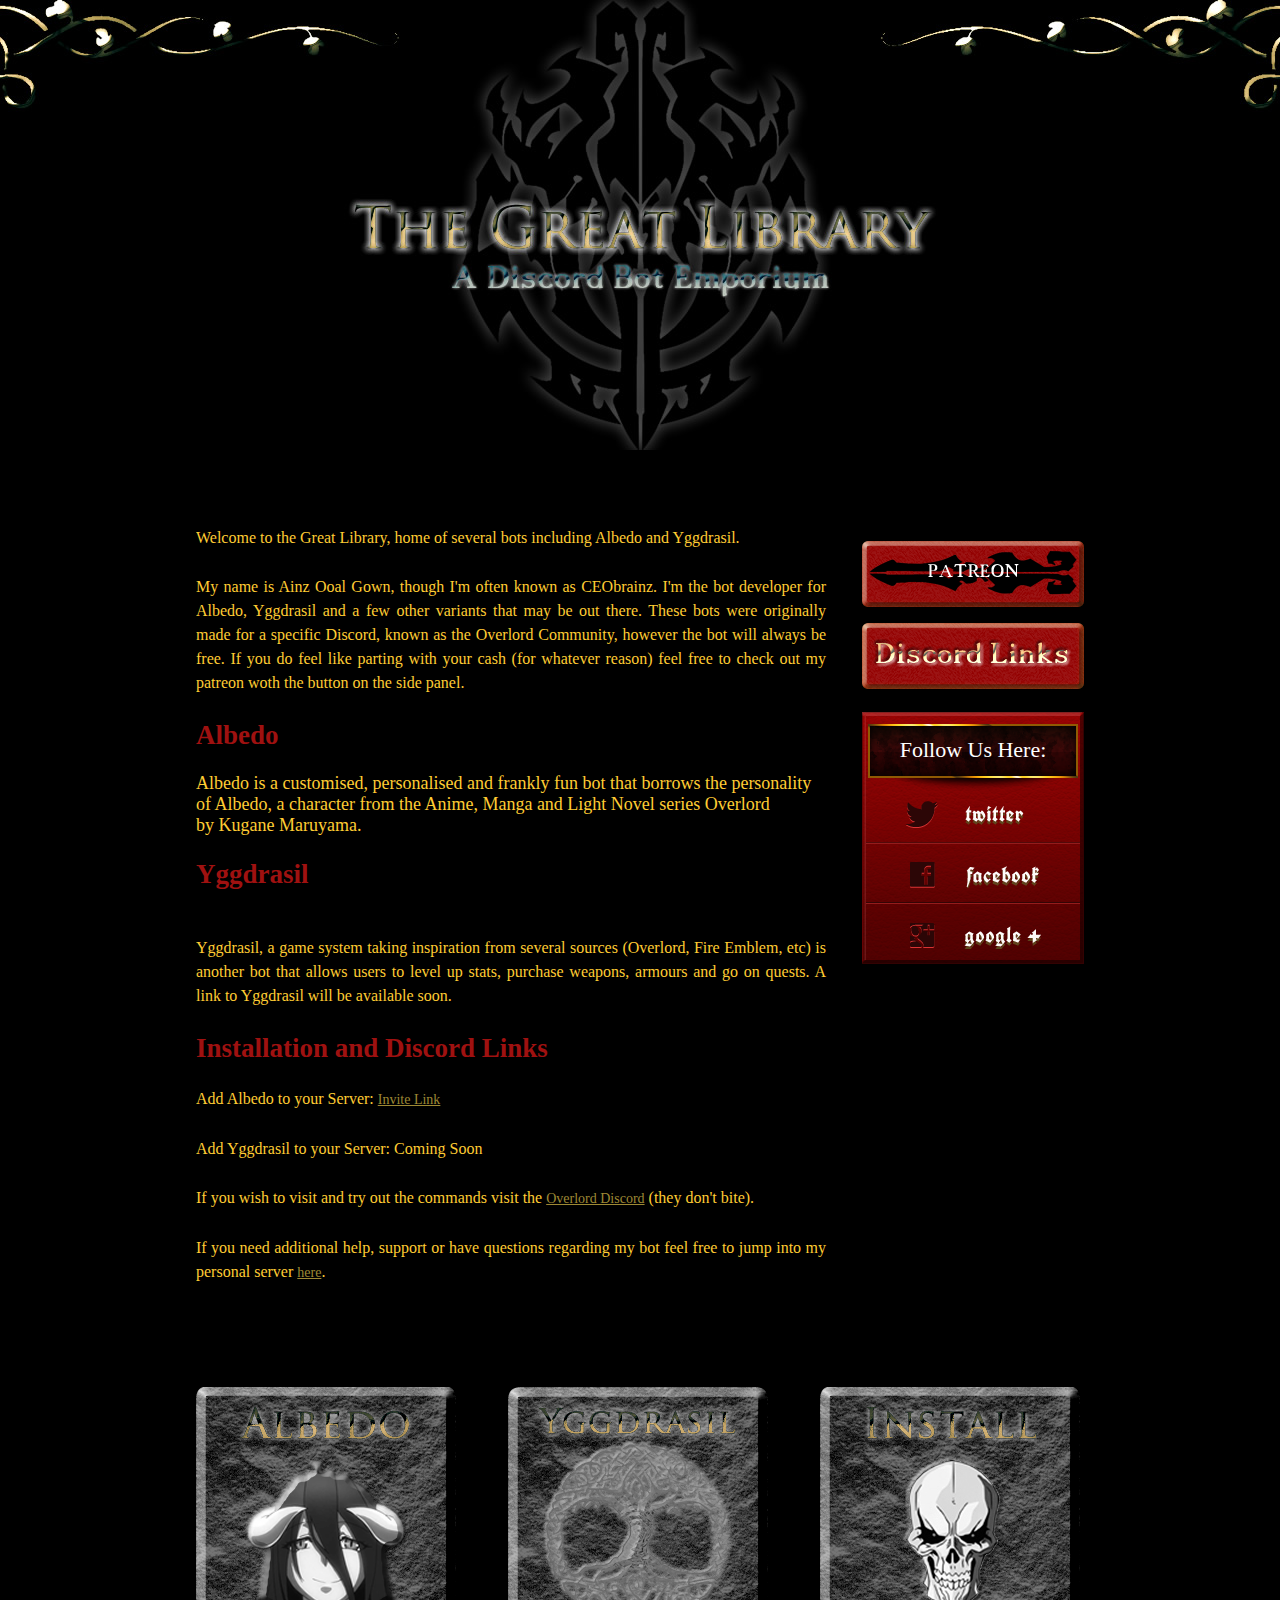
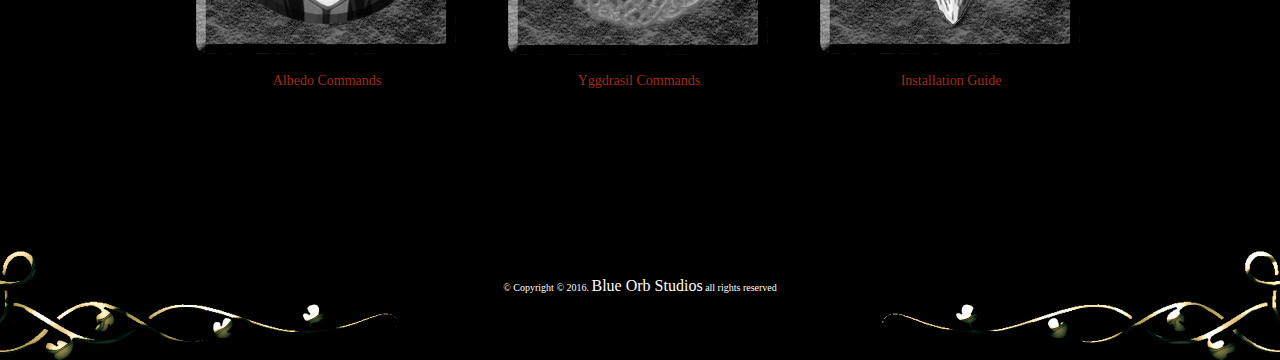
<file: index.html>
<!DOCTYPE html>
<!-- Website template by freewebsitetemplates.com -->
<head>
	<title>The Great Library</title>
	<meta  charset="utf-8">
	<link href="css/style.css" rel="stylesheet" type="text/css">
<meta http-equiv="Content-Type" content="text/html; charset=utf-8">
<style type="text/css">
a:link {
	color: #F9F;
}
a:visited {
	color: #C6F;
}
a {
	font-size: 16px;
}
</style>
</head>
<body>
	<div id="page">
		<div id="header"></div>
		<div id="body">
		  <div id="content">
            <p>Welcome to the Great Library, home of several bots including Albedo and Yggdrasil.</p>
            <p>My name is Ainz Ooal Gown, though I'm often known as CEObrainz. I'm the bot developer for Albedo, Yggdrasil and a few other variants that may be out there. These bots were originally made for a specific Discord, known as the Overlord Community, however the bot will always be free. If you do feel like parting with your cash (for whatever reason) feel free to check out my patreon woth the button on the side panel. <br>
            </p>
            <h2>Albedo</h2>
              Albedo is a customised, personalised and frankly fun bot that borrows the personality of Albedo, a character from the Anime, Manga and Light Novel series Overlord by Kugane Maruyama. 
              <h2>Yggdrasil</h2>
             
                <p><br>
                Yggdrasil, a game system taking inspiration from several sources (Overlord, Fire Emblem, etc) is another bot that allows users to level up stats, purchase weapons, armours and go on quests. A link to Yggdrasil will be available soon.<br>                
                <h2 id="Install">Installation and Discord Links</h2>
              <p>Add Albedo to your Server: <a href="https://discordapp.com/oauth2/authorize?client_id=220602915746742272&scope=bot&permissions=0" rel="nofollow" target="_blank">Invite Link</a></p>
              <p>Add Yggdrasil to your Server: Coming Soon</p>
              <p>If you wish to visit and try out the commands visit the <a href="https://discord.gg/bbkTC57" target="_top" rel="nofollow">Overlord Discord</a> (they don't bite).              </p>
<p>If you need additional help, support or have questions regarding my bot feel free to jump into my personal server <a href="https://discord.gg/dRrsA7Q" target="_top">here</a>.</p>
            <ul>
              <li><br>
                <br>
              </li>
            </ul>
		  </div>
			<div id="sidebar"> 
			  <p><a class="readmore" href="https://www.patreon.com/user?u=3960630">&nbsp;</a></p>
			  <p><a href="index.html#Install"><img src="images/DownloadsButton.png" width="222" height="66" alt="Links"></a> </p>
			  <ul class="connect">
<li>
						Follow Us Here:
					</li>
					<li>
						<a class="twitter" href="https://twitter.com/BlueOrbStudios">&nbsp;</a>
			    </li>
					<li>
						<a class="facebook" href="https://www.facebook.com/BlueOrbStudios/">&nbsp;</a>
				  </li>
					<li>
						<a class="googleplus" href="https://plus.google.com/116962967560628203203">&nbsp;</a>
					</li>
				</ul>
			</div>
		</div>
		<div id="footer">
		  <ul>
				<li>
					<a href="Albedo.html" class="video">&nbsp;</a>
					<p>Albedo Commands</p>
				</li>
				<li>
					<a href="Yggdrasil.html" class="myths">&nbsp;</a>
					<p>
						Yggdrasil Commands
					</p>
				</li>
				<li class="last">
					<a href="Installation.html" class="archives">&nbsp;</a>
					<p>Installation Guide</p>
				</li>
			</ul>
			<span>&copy; Copyright &copy; 2016. <a href="index.html">Blue Orb Studios</a> all rights reserved</span> </div>
	</div>
</body>
</html>
</file>
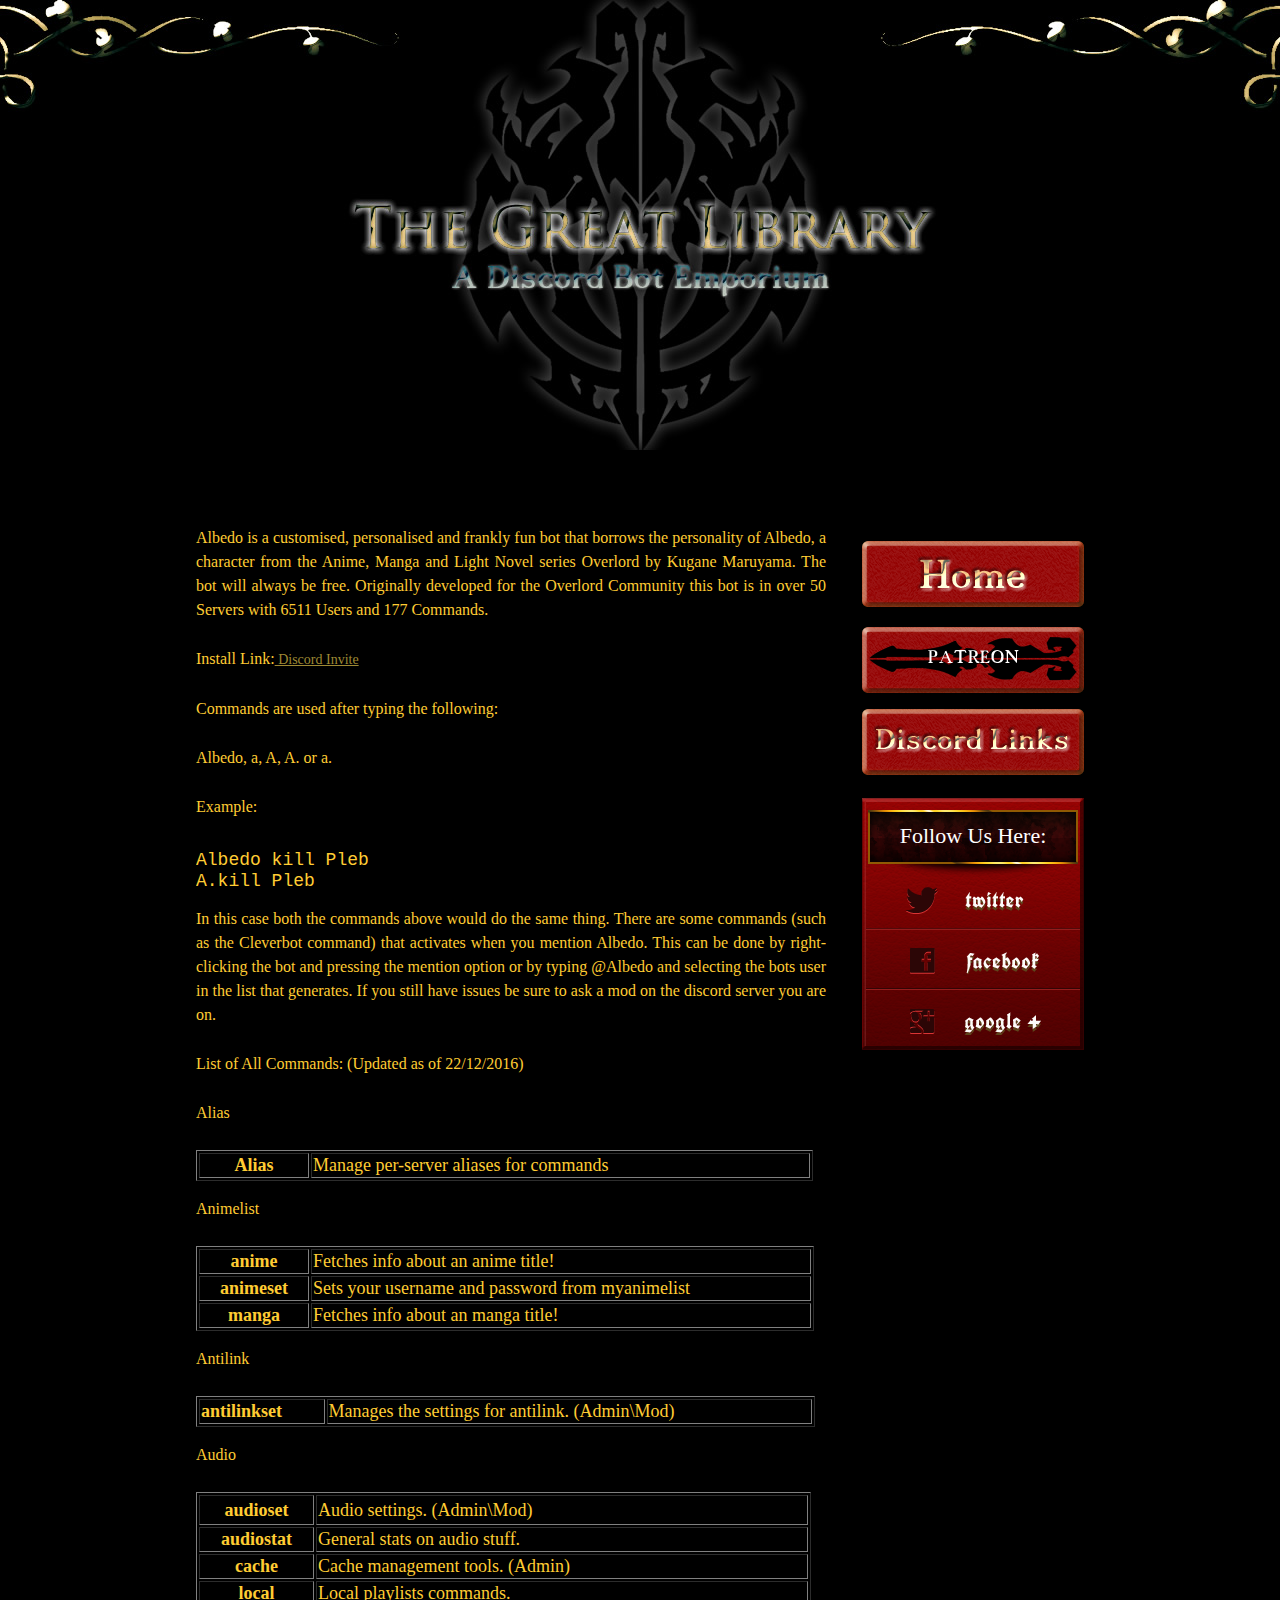
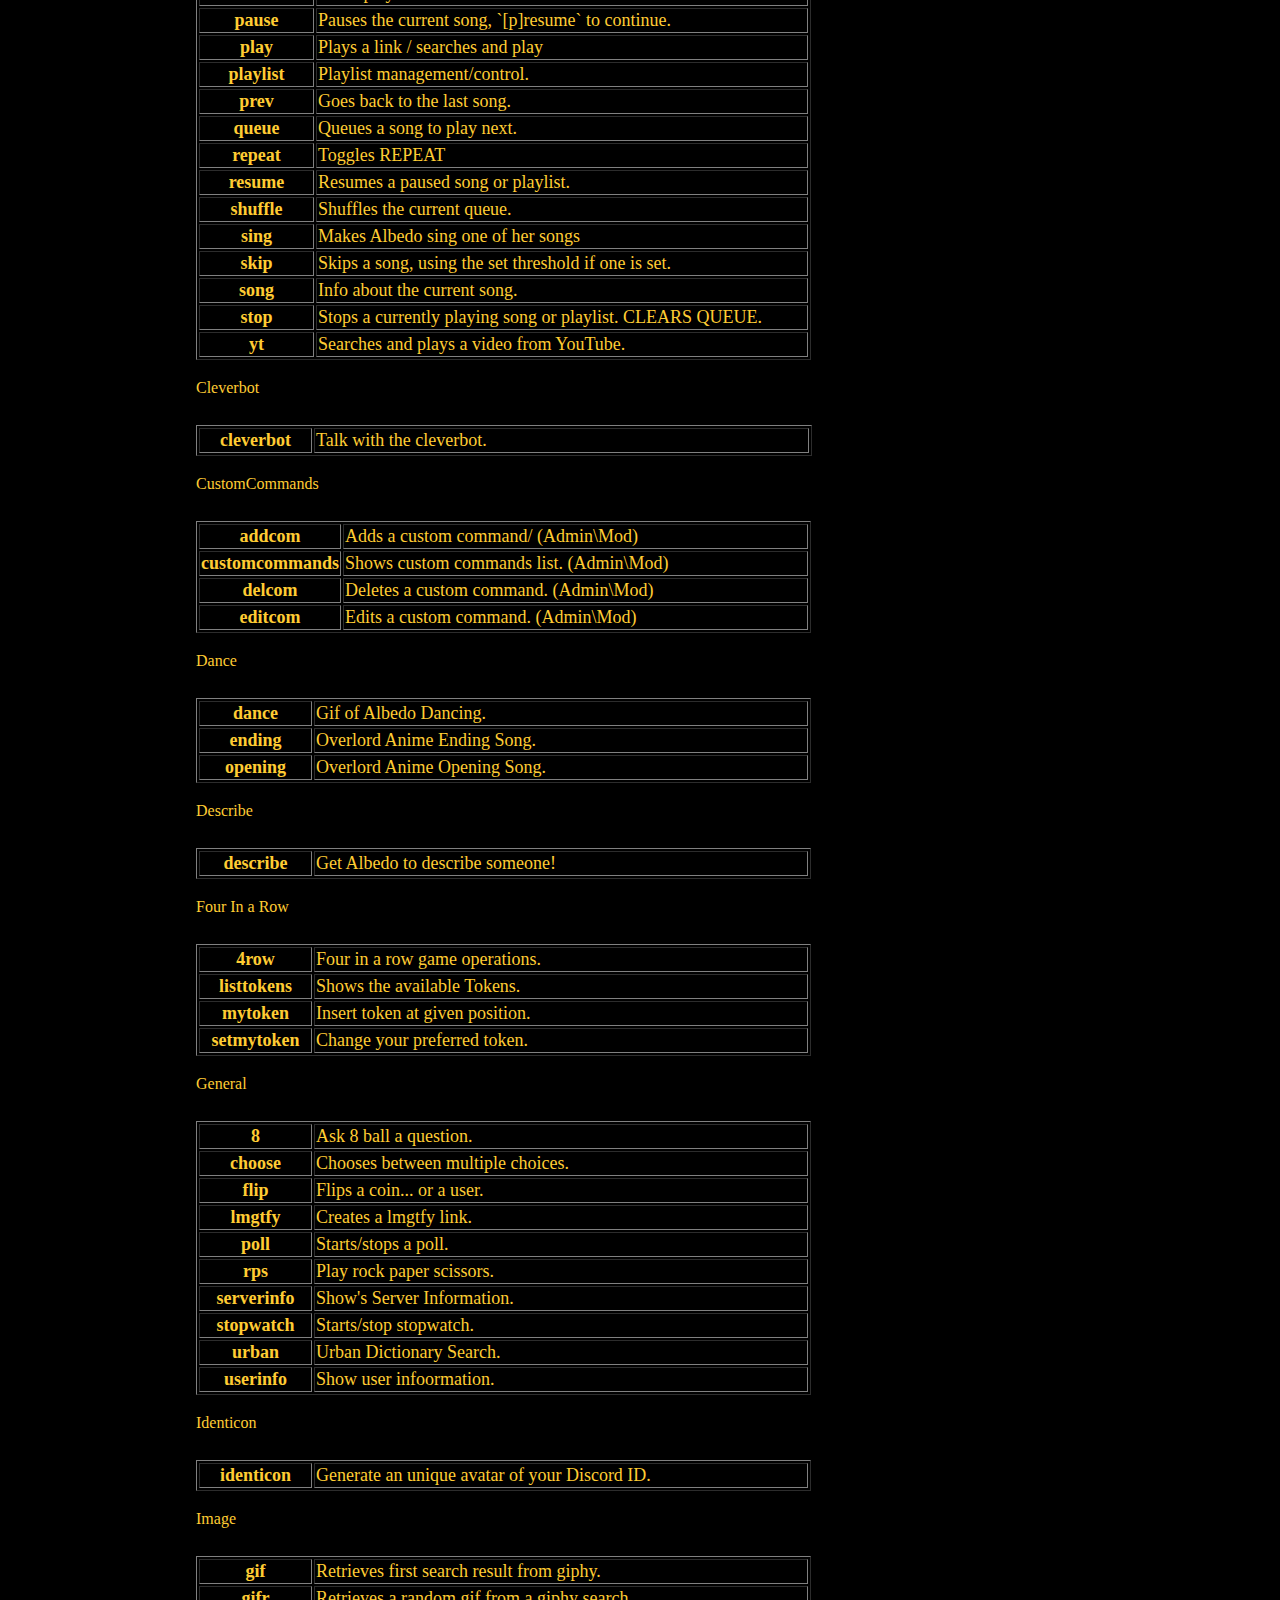
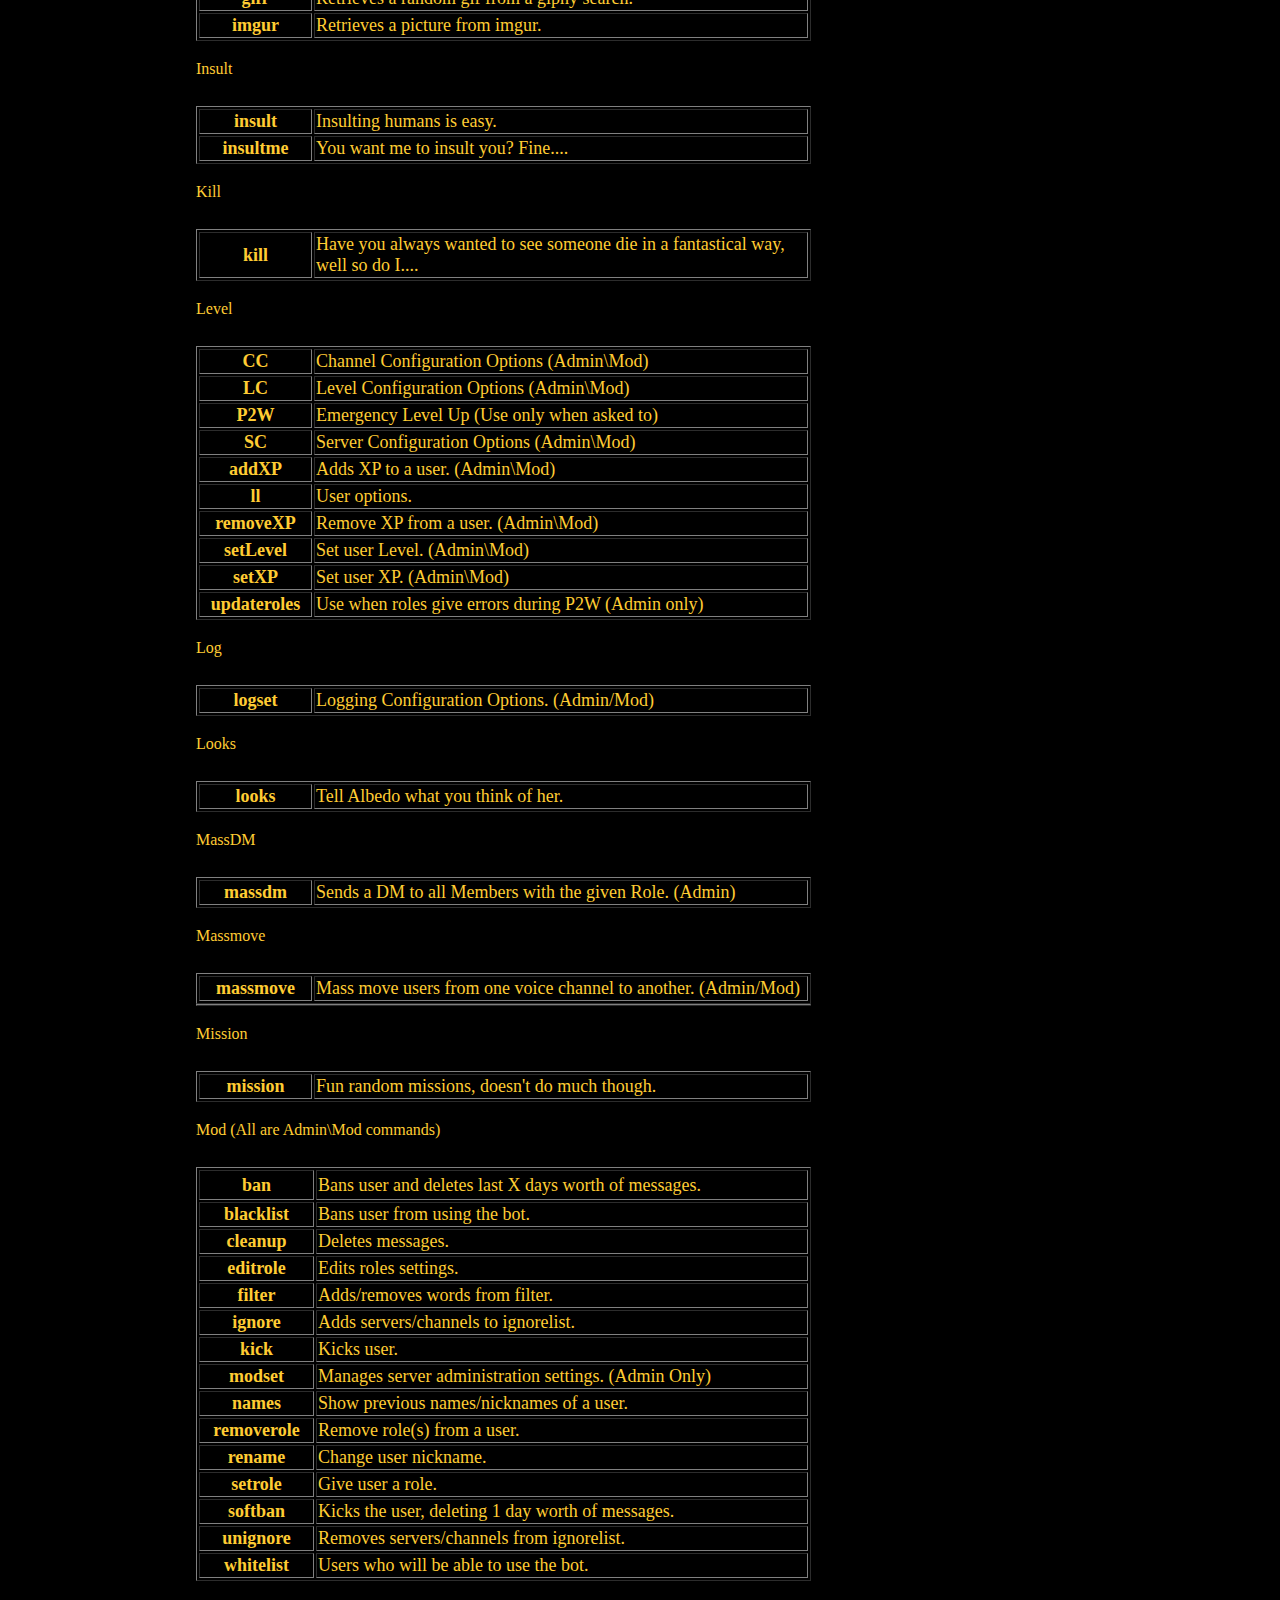
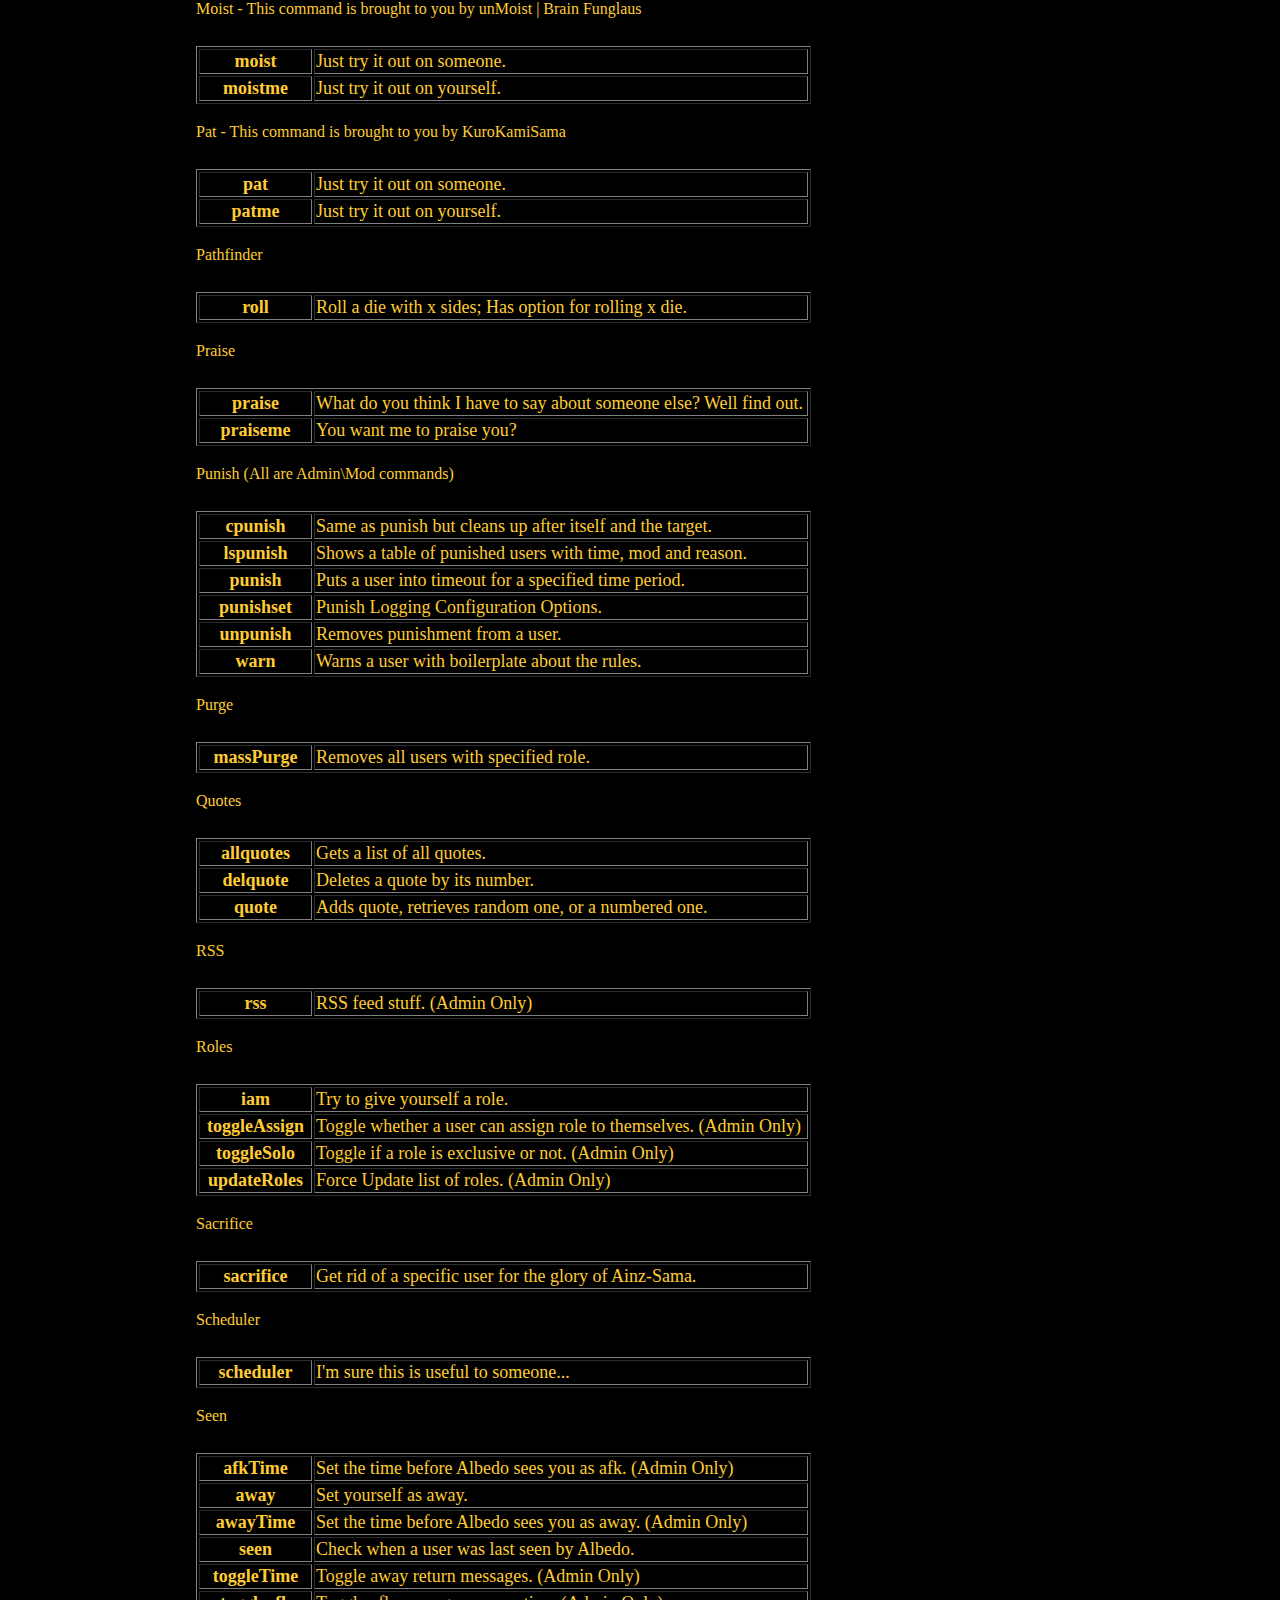
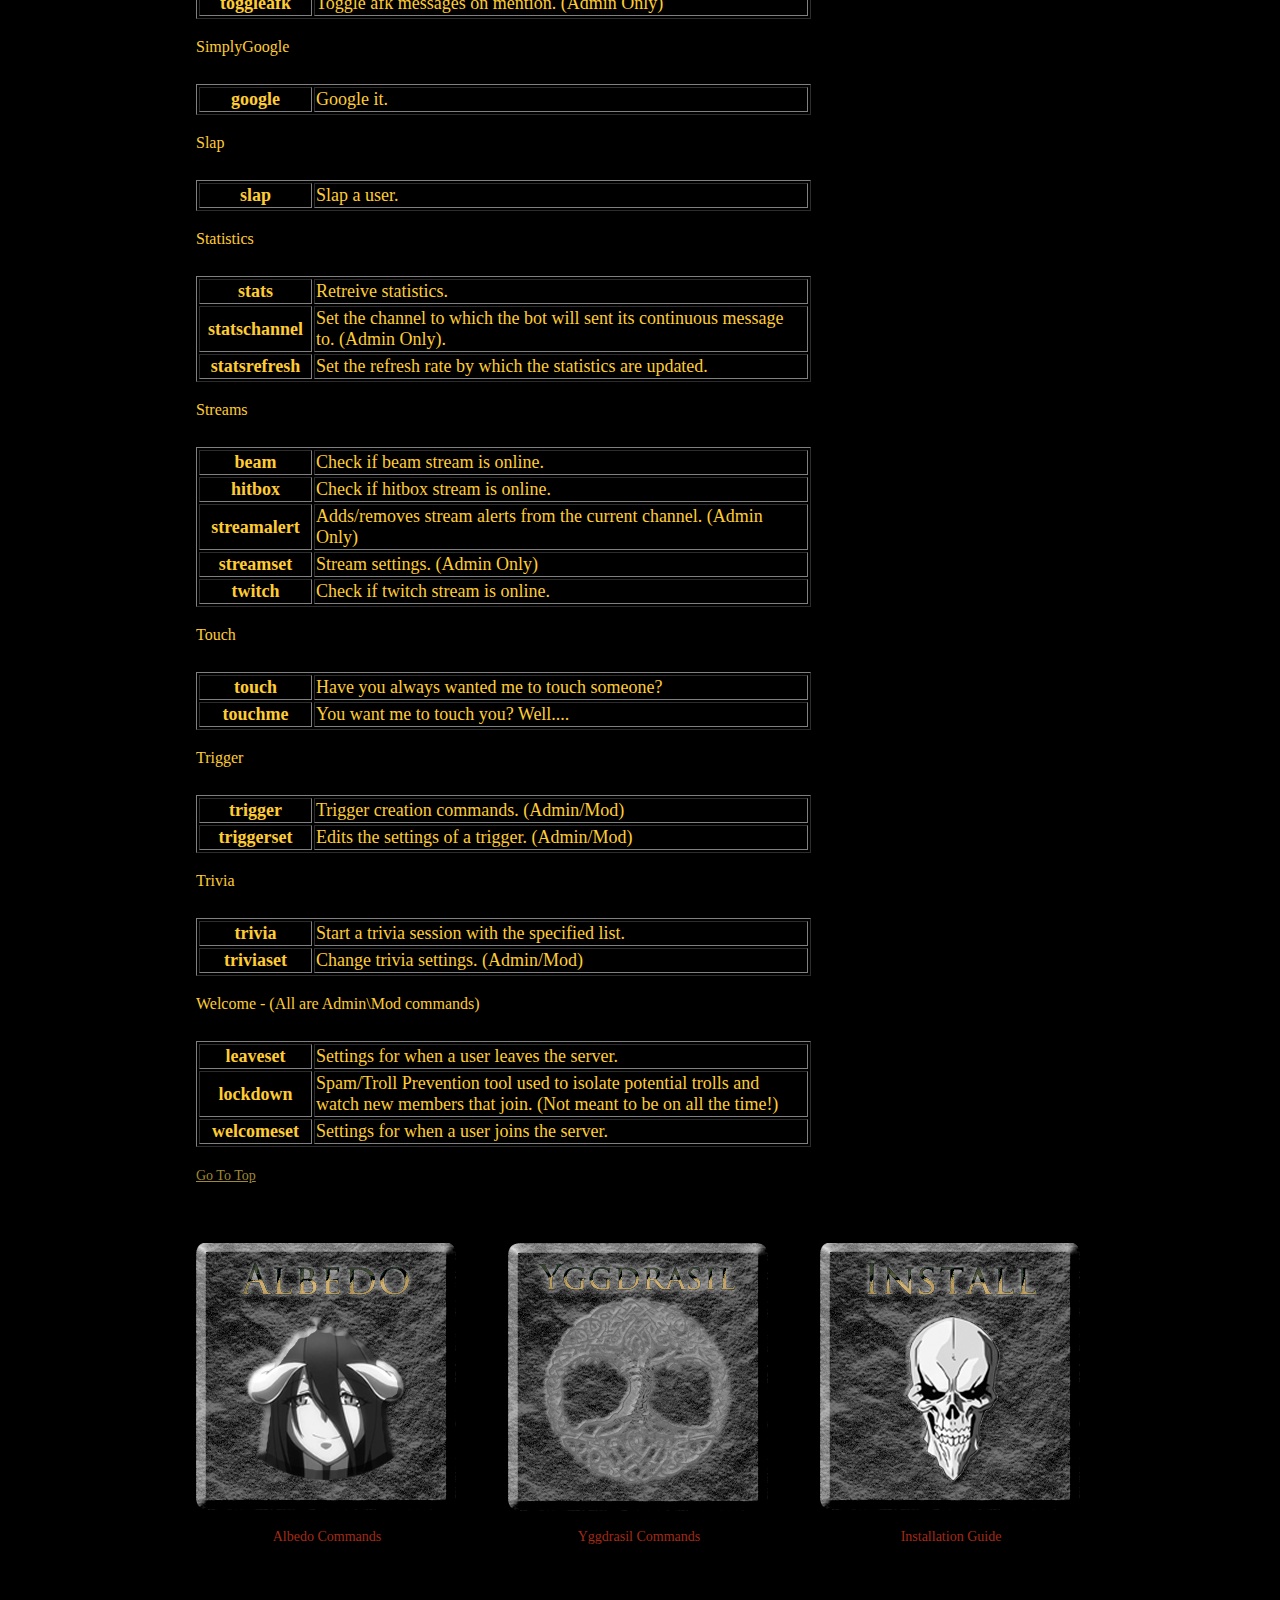
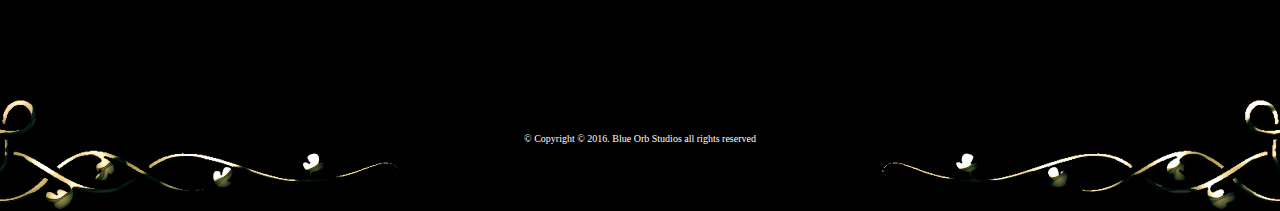
<file: Albedo.html>
<!DOCTYPE html>
<!-- Website template by freewebsitetemplates.com -->
<head>
	<title>The Great Library</title>
	<meta  charset="utf-8">
	<link href="css/style.css" rel="stylesheet" type="text/css">
<meta http-equiv="Content-Type" content="text/html; charset=utf-8">
<style type="text/css">
a:link {
	color: #F9F;
}
a:visited {
	color: #C6F;
}
</style>
</head>
<body link="#9933CC" vlink="#993399">
  <div id="page">
		<div id="header"></div>
		<div id="body">
        <div id="#"></div>
		  <div id="content">
            <p>Albedo is a customised, personalised and frankly fun bot that borrows the personality of Albedo, a character from the Anime, Manga and Light Novel series Overlord by Kugane Maruyama. The bot will always be free. Originally developed for the Overlord Community this bot is in over 50 Servers with 6511 Users and 177 Commands.</p>
            <p>Install Link:<a href="https://discordapp.com/oauth2/authorize?client_id=220602915746742272&scope=bot&permissions=0" rel="nofollow" target="_blank"> Discord Invite</a></p>
            <p>Commands are used after typing the following:</p>
            <p>Albedo, a, A, A. or a.<br>
            </p>
            <p>Example: </p>
            <ul>
              <ul>
                <li><code>Albedo kill Pleb</code></li>
                <li><code>A.kill Pleb</code></li>
              </ul>
              <p>In this case both the commands above would do the same thing. There are some commands (such as the Cleverbot command) that activates when you mention Albedo. This can be done by right-clicking the bot and pressing the mention option or by typing @Albedo and selecting the bots user in the list that generates. If you still have issues be sure to ask a mod on the discord server you are on.</p>
            </ul>
<p>List of All Commands: (Updated as of 22/12/2016)</p>
            <p>Alias</p>
            <table width="617" border="1">
              <tr>
                <th width="106" scope="row">Alias</th>
                <td width="495" align="center">Manage  per-server aliases for commands</td>
              </tr>
            </table>
            <p>Animelist</p>
                <table width="618" border="1">
                  <tr>
                    <th width="106" scope="row">anime</th>
                    <td width="496">Fetches  info about an anime title!</td>
                  </tr>
                  <tr>
                    <th scope="row">animeset</th>
                    <td>Sets  your username and password from myanimelist</td>
                  </tr>
                  <tr>
                    <th scope="row">manga</th>
                    <td>Fetches  info about an manga title!</td>
                  </tr>
                </table>
              <p>Antilink </p>
                <table width="619" border="1">
                  <tr>
                    <th width="107" scope="row">antilinkset          </th>
                    <td width="496">Manages  the settings for antilink. (Admin\Mod)</td>
                  </tr>
                </table>
                <p>Audio</p>
                <table width="615" border="1">
                  <tr>
                    <th width="111" height="26" scope="row">audioset</th>
                    <td width="488">Audio settings. (Admin\Mod)</td>
                  </tr>
                  <tr>
                    <th scope="row">audiostat</th>
                    <td>General  stats on audio stuff.</td>
                  </tr>
                  <tr>
                    <th scope="row">cache</th>
                    <td>Cache  management tools. (Admin)</td>
                  </tr>
                  <tr>
                    <th scope="row">local</th>
                    <td>Local  playlists commands.</td>
                  </tr>
                  <tr>
                    <th scope="row">pause</th>
                    <td>Pauses  the current song, `[p]resume` to continue.</td>
                  </tr>
                  <tr>
                    <th scope="row">play</th>
                    <td>Plays  a link / searches and play</td>
                  </tr>
                  <tr>
                    <th scope="row">playlist</th>
                    <td>Playlist  management/control.</td>
                  </tr>
                  <tr>
                    <th scope="row">prev</th>
                    <td>Goes  back to the last song.</td>
                  </tr>
                  <tr>
                    <th scope="row">queue</th>
                    <td>Queues  a song to play next.</td>
                  </tr>
                  <tr>
                    <th scope="row">repeat</th>
                    <td>Toggles  REPEAT</td>
                  </tr>
                  <tr>
                    <th scope="row">resume</th>
                    <td>Resumes  a paused song or playlist.</td>
                  </tr>
                  <tr>
                    <th scope="row">shuffle</th>
                    <td>Shuffles  the current queue.</td>
                  </tr>
                  <tr>
                    <th scope="row">sing</th>
                    <td>Makes  Albedo sing one of her songs</td>
                  </tr>
                  <tr>
                    <th scope="row">skip</th>
                    <td>Skips  a song, using the set threshold if one is set.</td>
                  </tr>
                  <tr>
                    <th scope="row">song</th>
                    <td>Info  about the current song.</td>
                  </tr>
                  <tr>
                    <th scope="row">stop</th>
                    <td>Stops  a currently playing song or playlist. CLEARS QUEUE.</td>
                  </tr>
                  <tr>
                    <th scope="row">yt</th>
                    <td>Searches  and plays a video from YouTube.</td>
                  </tr>
                </table>

            <p>Cleverbot</p>

                <table width="616" border="1">
                  <tr>
                    <th width="109" scope="row">cleverbot</th>
                    <td width="491">Talk with the cleverbot.</td>
                  </tr>
                </table>

              <p>CustomCommands</p>

<table width="615" border="1">
                  <tr>
                    <th width="109" scope="row">addcom</th>
                    <td width="490">Adds  a custom command/ (Admin\Mod)</td>
                  </tr>
                  <tr>
                    <th scope="row">customcommands</th>
                    <td>Shows  custom commands list. (Admin\Mod)</td>
                  </tr>
                  <tr>
                    <th scope="row">delcom</th>
                    <td>Deletes  a custom command. (Admin\Mod)</td>
                  </tr>
                  <tr>
                    <th scope="row">editcom</th>
                    <td>Edits  a custom command. (Admin\Mod)</td>
                  </tr>
                </table>

            <p>Dance</p>
            <table width="615" border="1">
              <tr>
                <th width="109" scope="row">dance</th>
                <td width="490">Gif of Albedo Dancing.</td>
              </tr>
              <tr>
                <th scope="row">ending</th>
                <td>Overlord Anime Ending Song.</td>
              </tr>
              <tr>
                <th scope="row">opening</th>
                <td>Overlord Anime Opening Song.</td>
              </tr>
            </table>
            <p>Describe</p>
            <table width="615" border="1">
              <tr>
                <th width="109" scope="row">describe</th>
                <td width="490">Get  Albedo to describe someone!</td>
              </tr>
            </table>
            <p>Four In a Row</p>
            <table width="615" border="1">
              <tr>
                <th width="109" scope="row">4row</th>
                <td width="490">Four  in a row game operations.</td>
              </tr>
              <tr>
                <th scope="row">listtokens</th>
                <td>Shows  the available   Tokens.</td>
              </tr>
              <tr>
                <th scope="row">mytoken</th>
                <td>Insert  token at given position.</td>
              </tr>
              <tr>
                <th scope="row">setmytoken</th>
                <td>Change  your preferred token.</td>
              </tr>
            </table>
            <p>General</p>
            <table width="615" border="1">
              <tr>
                <th width="109" scope="row">8</th>
                <td width="490">Ask 8 ball a question.</td>
              </tr>
              <tr>
                <th scope="row">choose</th>
                <td>Chooses between multiple choices.</td>
              </tr>
              <tr>
                <th scope="row">flip</th>
                <td>Flips  a coin... or a user.</td>
              </tr>
              <tr>
                <th scope="row">lmgtfy</th>
                <td>Creates  a lmgtfy link.</td>
              </tr>
              <tr>
                <th scope="row">poll</th>
                <td>Starts/stops a poll.</td>
              </tr>
              <tr>
                <th scope="row">rps</th>
                <td>Play rock paper scissors.</td>
              </tr>
              <tr>
                <th scope="row">serverinfo</th>
                <td>Show's Server Information.</td>
              </tr>
              <tr>
                <th scope="row">stopwatch</th>
                <td>Starts/stop stopwatch.</td>
              </tr>
              <tr>
                <th scope="row">urban</th>
                <td>Urban Dictionary Search.</td>
              </tr>
              <tr>
                <th scope="row">userinfo</th>
                <td>Show user infoormation.</td>
              </tr>
            </table>
            <p>Identicon</p>
            <table width="615" border="1">
              <tr>
                <th width="109" scope="row">identicon</th>
                <td width="490">Generate  an unique avatar of your Discord ID.</td>
              </tr>
            </table>
            <p>Image</p>
            <table width="615" border="1">
              <tr>
                <th width="109" scope="row">gif</th>
                <td width="490">Retrieves  first search result from giphy.</td>
              </tr>
              <tr>
                <th scope="row">gifr</th>
                <td>Retrieves a random gif from a giphy search.</td>
              </tr>
              <tr>
                <th scope="row">imgur</th>
                <td>Retrieves  a picture from imgur.</td>
              </tr>
            </table>
            <p>Insult</p>
            <table width="615" border="1">
              <tr>
                <th width="109" scope="row">insult</th>
                <td width="490">Insulting humans is easy.</td>
              </tr>
              <tr>
                <th scope="row">insultme</th>
                <td>You want me to insult you? Fine....</td>
              </tr>
            </table>
            <p>Kill</p>
            <table width="615" border="1">
              <tr>
                <th width="109" scope="row">kill</th>
                <td width="490">Have you always wanted to see someone die in a fantastical way, well so do I....</td>
              </tr>
            </table>
            <p>Level</p>
            <table width="615" border="1">
              <tr>
                <th width="109" scope="row">CC</th>
                <td width="490">Channel Configuration Options (Admin\Mod)</td>
              </tr>
              <tr>
                <th scope="row">LC</th>
                <td>Level Configuration Options (Admin\Mod)</td>
              </tr>
              <tr>
                <th scope="row">P2W</th>
                <td>Emergency Level Up (Use only when asked to)</td>
              </tr>
              <tr>
                <th scope="row">SC</th>
                <td>Server Configuration Options (Admin\Mod)</td>
              </tr>
              <tr>
                <th scope="row">addXP</th>
                <td>Adds XP to a user.  (Admin\Mod)</td>
              </tr>
              <tr>
                <th scope="row">ll</th>
                <td>User options.</td>
              </tr>
              <tr>
                <th scope="row">removeXP</th>
                <td>Remove XP from a user.  (Admin\Mod)</td>
              </tr>
              <tr>
                <th scope="row">setLevel</th>
                <td>Set user Level.  (Admin\Mod)</td>
              </tr>
              <tr>
                <th scope="row">setXP</th>
                <td>Set user XP.  (Admin\Mod)</td>
              </tr>
              <tr>
                <th scope="row">updateroles</th>
                <td> Use when roles give errors during P2W (Admin only)</td>
              </tr>
            </table>
            <p>Log</p>
            <table width="615" border="1">
              <tr>
                <th width="109" scope="row">logset</th>
                <td width="490">Logging  Configuration Options. (Admin/Mod)</td>
              </tr>
            </table>
            <p>Looks</p>
            <table width="615" border="1">
              <tr>
                <th width="109" scope="row">looks</th>
                <td width="490">Tell Albedo what you think of her.</td>
              </tr>
            </table>
            <p>MassDM</p>
            <table width="615" border="1">
              <tr>
                <th width="109" scope="row">massdm</th>
                <td width="490">Sends a DM to all Members with the given Role. (Admin)</td>
              </tr>
</table>
            <p>Massmove</p>
<table width="615" border="1">
  <tr>
    <th width="109" scope="row">massmove</th>
    <td width="490">Mass move users from one voice channel to another. (Admin/Mod)</td>
  </tr>
</table>
<table width="615" border="1">            </table>
<p>Mission</p>
<table width="615" border="1">
  <tr>
    <th width="109" scope="row">mission</th>
    <td width="490">Fun random missions, doesn't do much though.</td>
  </tr>
</table>
<p>Mod (All are Admin\Mod commands)</p>
<table width="615" border="1">
  <tr>
    <th width="111" height="26" scope="row">ban</th>
    <td width="488">Bans  user and deletes last X days worth of messages.</td>
  </tr>
  <tr>
    <th scope="row">blacklist</th>
    <td>Bans  user from using the bot.</td>
  </tr>
  <tr>
    <th scope="row">cleanup</th>
    <td>Deletes  messages.</td>
  </tr>
  <tr>
    <th scope="row">editrole</th>
    <td>Edits  roles settings.</td>
  </tr>
  <tr>
    <th scope="row">filter</th>
    <td>Adds/removes  words from filter.</td>
  </tr>
  <tr>
    <th scope="row">ignore</th>
    <td>Adds  servers/channels to ignorelist.</td>
  </tr>
  <tr>
    <th scope="row">kick</th>
    <td>Kicks  user.</td>
  </tr>
  <tr>
    <th scope="row">modset</th>
    <td>Manages  server administration settings. (Admin Only)</td>
  </tr>
  <tr>
    <th scope="row">names</th>
    <td>Show  previous names/nicknames of a user.</td>
  </tr>
  <tr>
    <th scope="row">removerole</th>
    <td>Remove role(s) from a user.</td>
  </tr>
  <tr>
    <th scope="row">rename</th>
    <td>Change user nickname.</td>
  </tr>
  <tr>
    <th scope="row">setrole</th>
    <td>Give user a role.</td>
  </tr>
  <tr>
    <th scope="row">softban</th>
    <td>Kicks the user, deleting 1 day worth of messages.</td>
  </tr>
  <tr>
    <th scope="row">unignore</th>
    <td>Removes  servers/channels from ignorelist.</td>
  </tr>
  <tr>
    <th scope="row">whitelist</th>
    <td>Users  who will be able to use the bot.</td>
  </tr>
</table>
<p>Moist - This command is brought to you by unMoist | Brain Funglaus</p>
<table width="615" border="1">
  <tr>
    <th width="109" scope="row">moist</th>
    <td width="490">Just try it out on someone.</td>
  </tr>
  <tr>
    <th scope="row">moistme</th>
    <td>Just try it out on yourself.</td>
  </tr>
</table>
<p>Pat -  This command is brought to you by KuroKamiSama</p>
<table width="615" border="1">
  <tr>
    <th width="109" scope="row">pat</th>
    <td width="490">Just try it out on someone.</td>
  </tr>
  <tr>
    <th scope="row">patme</th>
    <td>Just try it out on yourself.</td>
  </tr>
</table>
<p>Pathfinder</p>
<table width="615" border="1">
  <tr>
    <th width="109" scope="row">roll</th>
    <td width="490">Roll  a die with x sides; Has option for rolling x die.</td>
  </tr>
</table>
<p>Praise</p>
<table width="615" border="1">
  <tr>
    <th width="109" scope="row">praise</th>
    <td width="490">What  do you think I have to say about someone else? Well find out.</td>
  </tr>
  <tr>
    <th scope="row">praiseme</th>
    <td>You  want me to praise you? </td>
  </tr>
</table>
<p>Punish (All are Admin\Mod commands)</p>
<table width="615" border="1">
  <tr>
    <th width="109" scope="row">cpunish</th>
    <td width="490">Same  as punish but cleans up after itself and the target.</td>
  </tr>
  <tr>
    <th scope="row">lspunish</th>
    <td>Shows  a table of punished users with time, mod and reason.</td>
  </tr>
  <tr>
    <th scope="row">punish</th>
    <td>Puts  a user into timeout for a specified time period.</td>
  </tr>
  <tr>
    <th scope="row">punishset</th>
    <td>Punish  Logging Configuration Options.</td>
  </tr>
  <tr>
    <th scope="row">unpunish</th>
    <td>Removes  punishment from a user.</td>
  </tr>
  <tr>
    <th scope="row">warn</th>
    <td>Warns  a user with boilerplate about the rules.</td>
  </tr>
</table>
<p>Purge</p>
<table width="615" border="1">
  <tr>
    <th width="109" scope="row">massPurge</th>
    <td width="490">Removes all users with specified role.</td>
  </tr>
</table>
<p>Quotes</p>
<table width="615" border="1">
  <tr>
    <th width="109" scope="row">allquotes</th>
    <td width="490">Gets  a list of all quotes.</td>
  </tr>
  <tr>
    <th scope="row">delquote</th>
    <td>Deletes  a quote by its number.</td>
  </tr>
  <tr>
    <th scope="row">quote</th>
    <td>Adds  quote, retrieves random one, or a numbered one.</td>
  </tr>
</table>
<p>RSS</p>
<table width="615" border="1">
  <tr>
    <th width="109" scope="row">rss</th>
    <td width="490">RSS feed stuff.  (Admin Only)</td>
  </tr>
</table>
<p>Roles</p>
<table width="615" border="1">
  <tr>
    <th width="109" scope="row">iam</th>
    <td width="490">Try to give yourself a role.</td>
  </tr>
  <tr>
    <th scope="row">toggleAssign</th>
    <td>Toggle whether a user can assign role to themselves. (Admin Only)</td>
  </tr>
  <tr>
    <th scope="row">toggleSolo</th>
    <td>Toggle if a role is exclusive or not. (Admin Only)</td>
  </tr>
  <tr>
    <th scope="row">updateRoles</th>
    <td>Force Update list of roles. (Admin Only)</td>
  </tr>
</table>
<p>Sacrifice</p>
<table width="615" border="1">
  <tr>
    <th width="109" scope="row">sacrifice</th>
    <td width="490">Get rid of a specific user for the glory of Ainz-Sama.</td>
  </tr>
</table>
<p>Scheduler</p>
<table width="615" border="1">
  <tr>
    <th width="109" scope="row">scheduler</th>
    <td width="490">I'm sure this is useful to someone...</td>
  </tr>
</table>
<p>Seen</p>
<table width="615" border="1">
  <tr>
    <th width="109" scope="row">afkTime</th>
    <td width="490">Set the time before Albedo sees you as afk. (Admin Only)</td>
  </tr>
  <tr>
    <th scope="row">away</th>
    <td>Set yourself as away.</td>
  </tr>
  <tr>
    <th scope="row">awayTime</th>
    <td>Set the time before Albedo sees you as away.  (Admin Only)</td>
  </tr>
  <tr>
    <th scope="row">seen</th>
    <td>Check when a user was last seen by Albedo.</td>
  </tr>
  <tr>
    <th scope="row">toggleTime</th>
    <td>Toggle away return messages.  (Admin Only)</td>
  </tr>
  <tr>
    <th scope="row">toggleafk</th>
    <td>Toggle afk messages on mention.  (Admin Only)</td>
  </tr>
</table>
<p>SimplyGoogle</p>
<table width="615" border="1">
  <tr>
    <th width="109" scope="row">google</th>
    <td width="490">Google it.</td>
  </tr>
</table>
<p>Slap</p>
<table width="615" border="1">
  <tr>
    <th width="109" scope="row">slap</th>
    <td width="490">Slap a user.</td>
  </tr>
</table>
<p>Statistics</p>
<table width="615" border="1">
  <tr>
    <th width="109" scope="row">stats</th>
    <td width="490">Retreive  statistics.</td>
  </tr>
  <tr>
    <th scope="row">statschannel</th>
    <td>Set  the channel to which the bot will sent its continuous message to. (Admin Only).</td>
  </tr>
  <tr>
    <th scope="row">statsrefresh</th>
    <td>Set  the refresh rate by which the statistics are updated.</td>
  </tr>
</table>
<p>Streams</p>
<table width="615" border="1">
  <tr>
    <th width="109" scope="row">beam</th>
    <td width="490">Check if beam stream is online.</td>
  </tr>
  <tr>
    <th scope="row">hitbox</th>
    <td>Check if hitbox stream is online.</td>
  </tr>
  <tr>
    <th scope="row">streamalert</th>
    <td>Adds/removes  stream alerts from the current channel.  (Admin Only)</td>
  </tr>
  <tr>
    <th scope="row">streamset</th>
    <td>Stream  settings.  (Admin Only)</td>
  </tr>
  <tr>
    <th scope="row">twitch</th>
    <td>Check  if twitch stream is online.</td>
  </tr>
</table>
<p>Touch</p>
<table width="615" border="1">
  <tr>
    <th width="109" scope="row">touch</th>
    <td width="490">Have  you always wanted me to touch someone?</td>
  </tr>
  <tr>
    <th scope="row">touchme</th>
    <td>You want me to touch you? Well....</td>
  </tr>
</table>
<p>Trigger</p>
<table width="615" border="1">
  <tr>
    <th width="109" scope="row">trigger</th>
    <td width="490">Trigger creation commands. (Admin/Mod)</td>
  </tr>
  <tr>
    <th scope="row">triggerset</th>
    <td>Edits  the settings of a trigger. (Admin/Mod)</td>
  </tr>
</table>
<p>Trivia</p>
<table width="615" border="1">
  <tr>
    <th width="109" scope="row">trivia</th>
    <td width="490">Start  a trivia session with the specified list.</td>
  </tr>
  <tr>
    <th scope="row">triviaset</th>
    <td>Change  trivia settings. (Admin/Mod)</td>
  </tr>
</table>
<p>Welcome - (All are Admin\Mod commands)</p>
<table width="615" border="1">
  <tr>
    <th width="109" scope="row">leaveset</th>
    <td width="490">Settings for when a user leaves the server.</td>
  </tr>
  <tr>
    <th scope="row">lockdown</th>
    <td>Spam/Troll Prevention tool used to isolate potential trolls and watch new members that join. (Not meant to be on all the time!)</td>
  </tr>
  <tr>
    <th scope="row">welcomeset</th>
    <td>Settings for when a user joins the server.</td>
  </tr>
</table>
<p>
        <a href="#">Go To Top</a></p>
          </div>
			<div id="sidebar">
			  <p><a href="index.html"><img src="images/button 2.png" width="222" height="66" alt="Home"></a></p>
			  <p><a class="readmore" href="https://www.patreon.com/user?u=3960630">&nbsp;</a></p>
			  <p><a href="index.html#Install"><img src="images/DownloadsButton.png" width="222" height="66" alt="Links"></a></p>
		      
			  <ul class="connect">
<li>
						Follow Us Here:
				</li>
					<li>
						<a class="twitter" href="https://twitter.com/BlueOrbStudios">&nbsp;</a>
</li>
					<li>
						<a class="facebook" href="https://www.facebook.com/BlueOrbStudios/">&nbsp;</a>
				  </li>
					<li>
						<a class="googleplus" href="https://plus.google.com/116962967560628203203">&nbsp;</a>
					</li>
			  </ul>
		  </div>
		</div>
		<div id="footer">
		  <ul>
				<li>
					<a href="Albedo.html" class="video">&nbsp;</a>
					<p>Albedo Commands</p>
			</li>
				<li>
					<a href="Yggdrasil.html" class="myths">&nbsp;</a>
					<p>
						Yggdrasil Commands
					</p>
				</li>
				<li class="last">
					<a href="Installation.html" class="archives">&nbsp;</a>
					<p>Installation Guide</p>
				</li>
		  </ul>
			<span>&copy; Copyright &copy; 2016. <a href="index.html">Blue Orb Studios</a> all rights reserved</span> </div>
	</div>
</body>
</html>
</file>
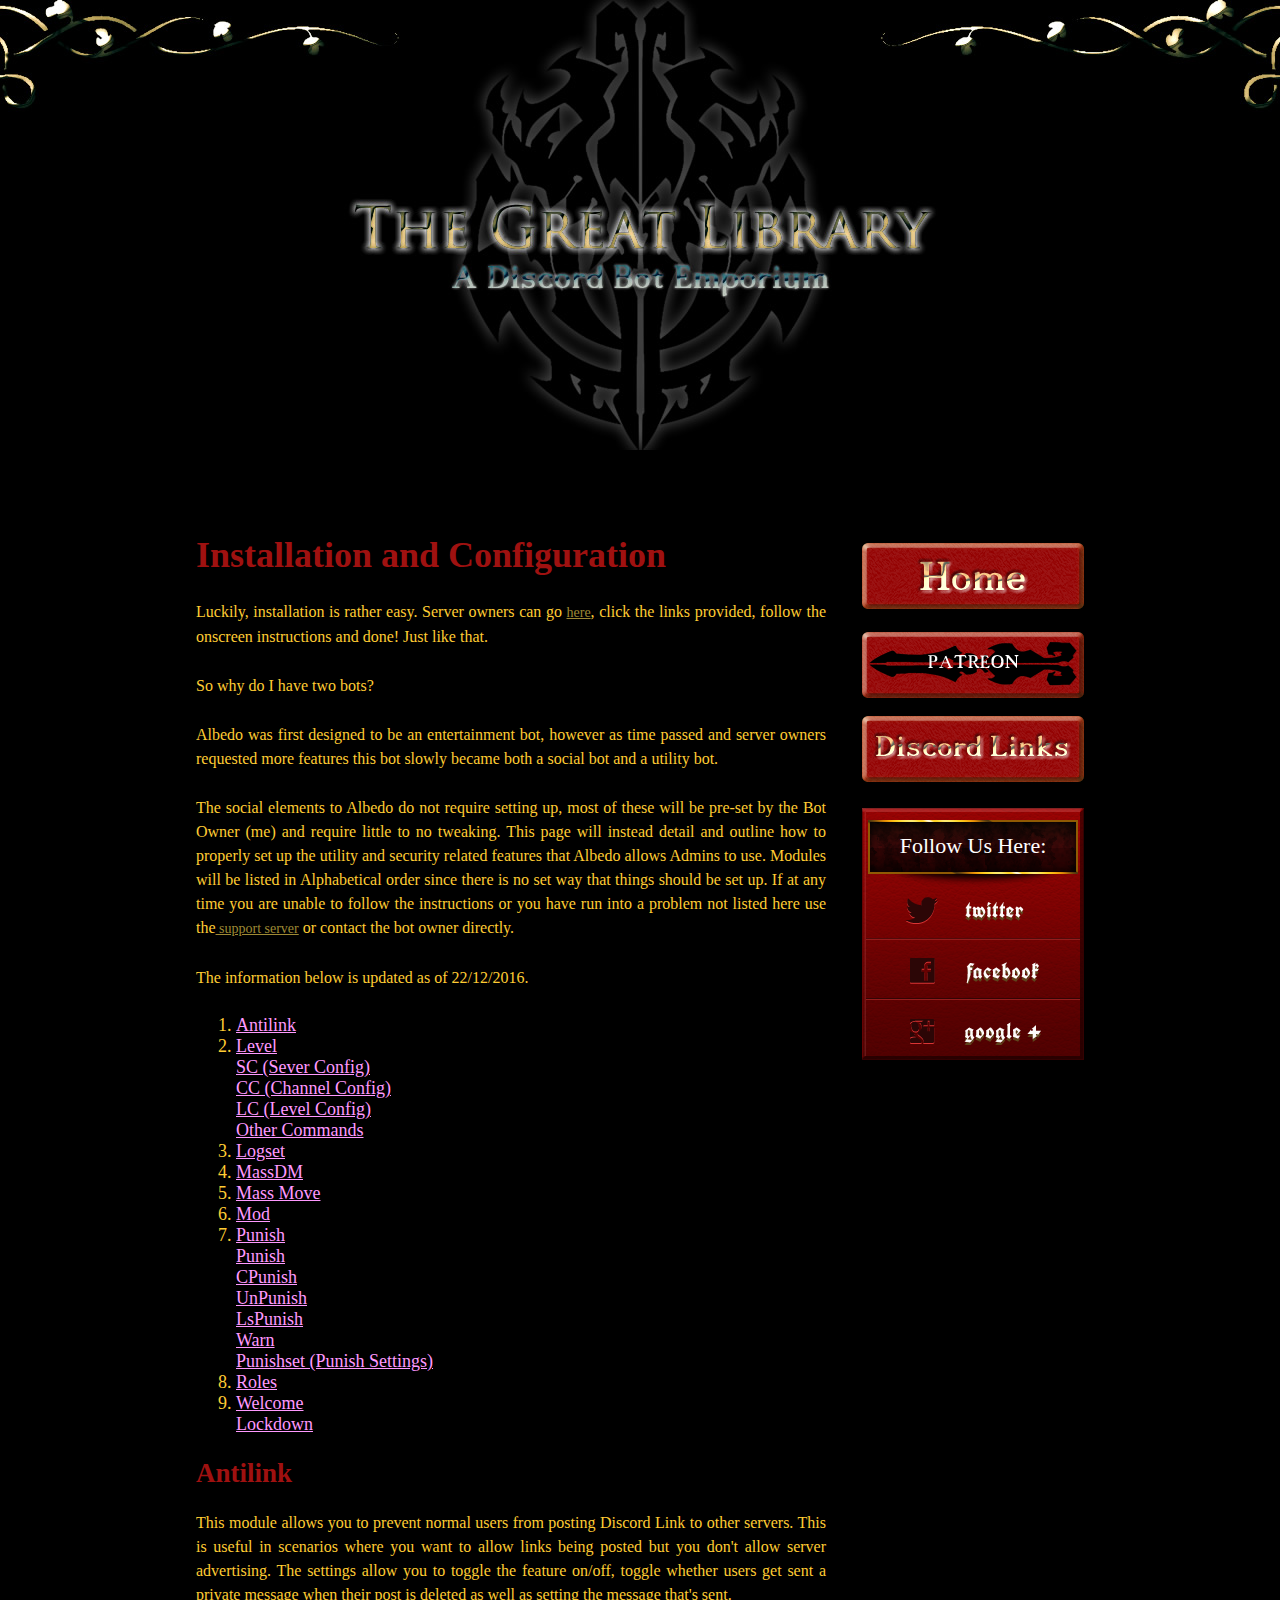
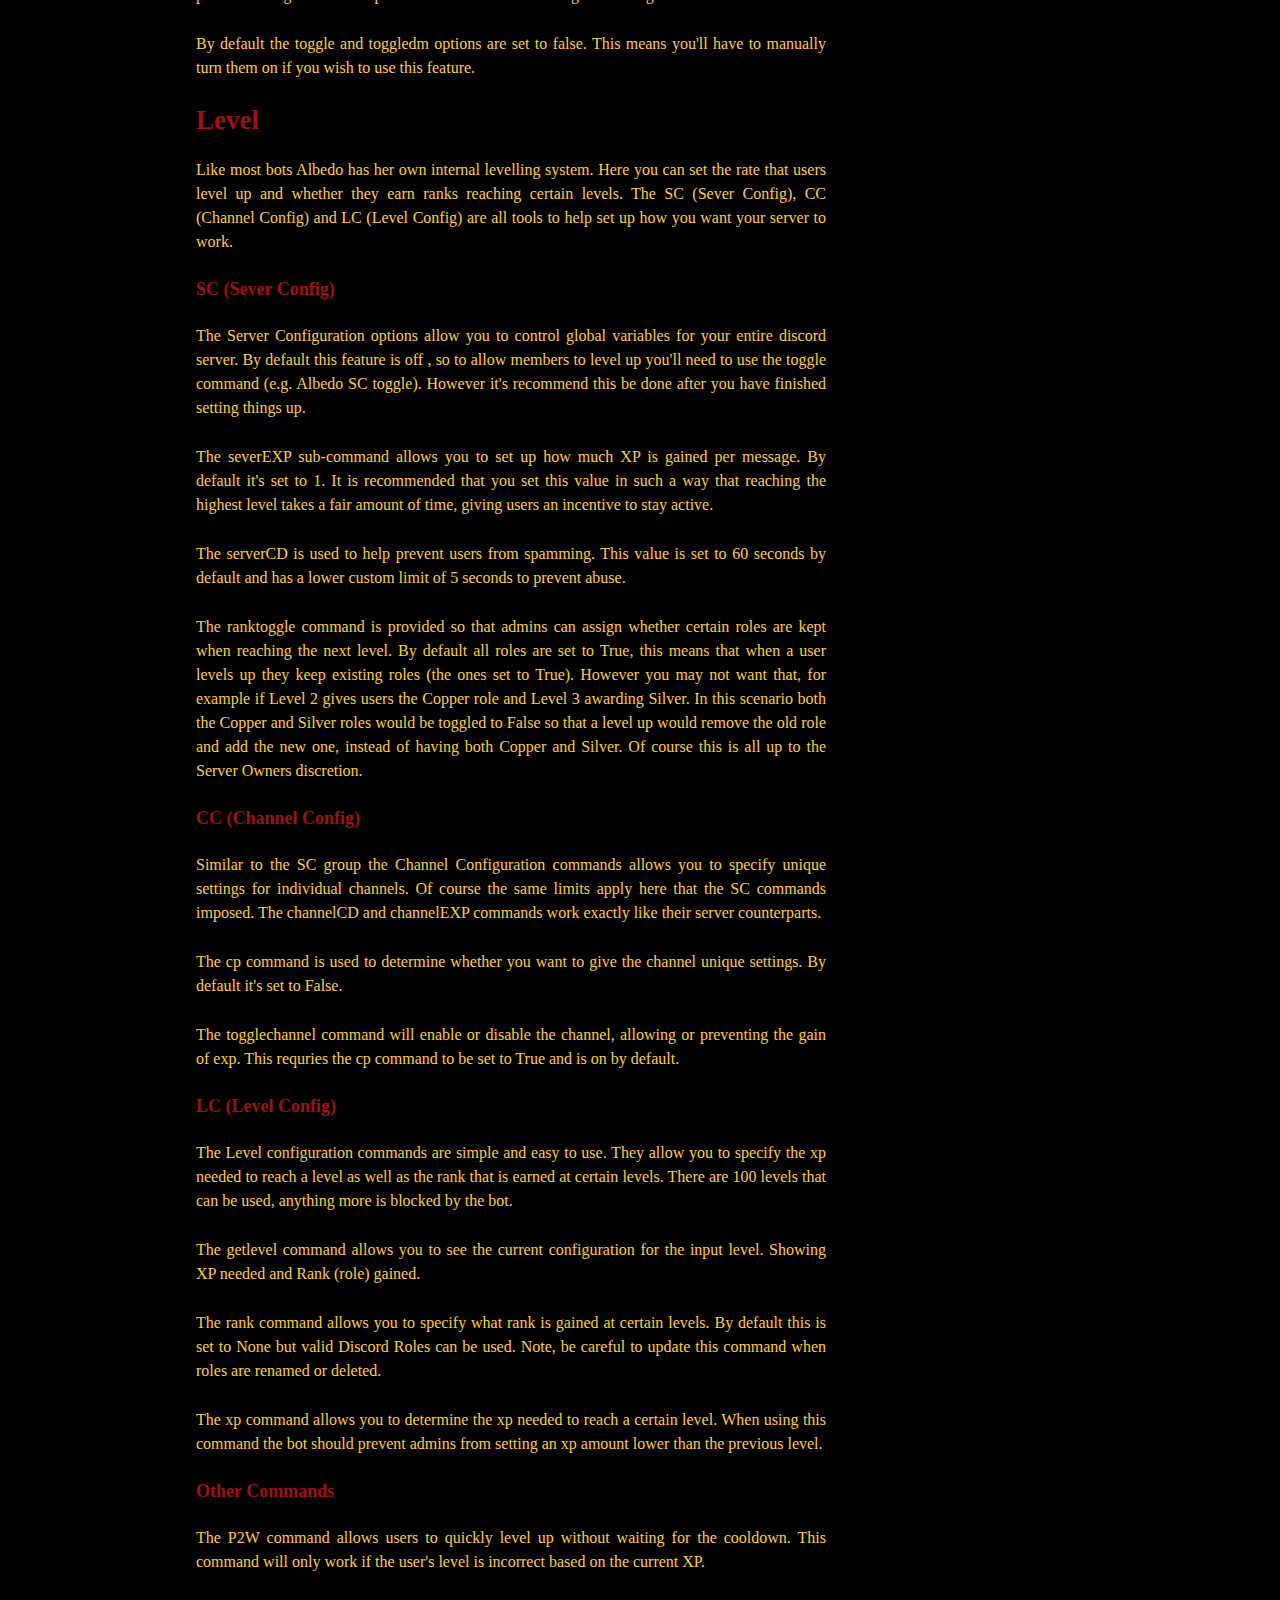
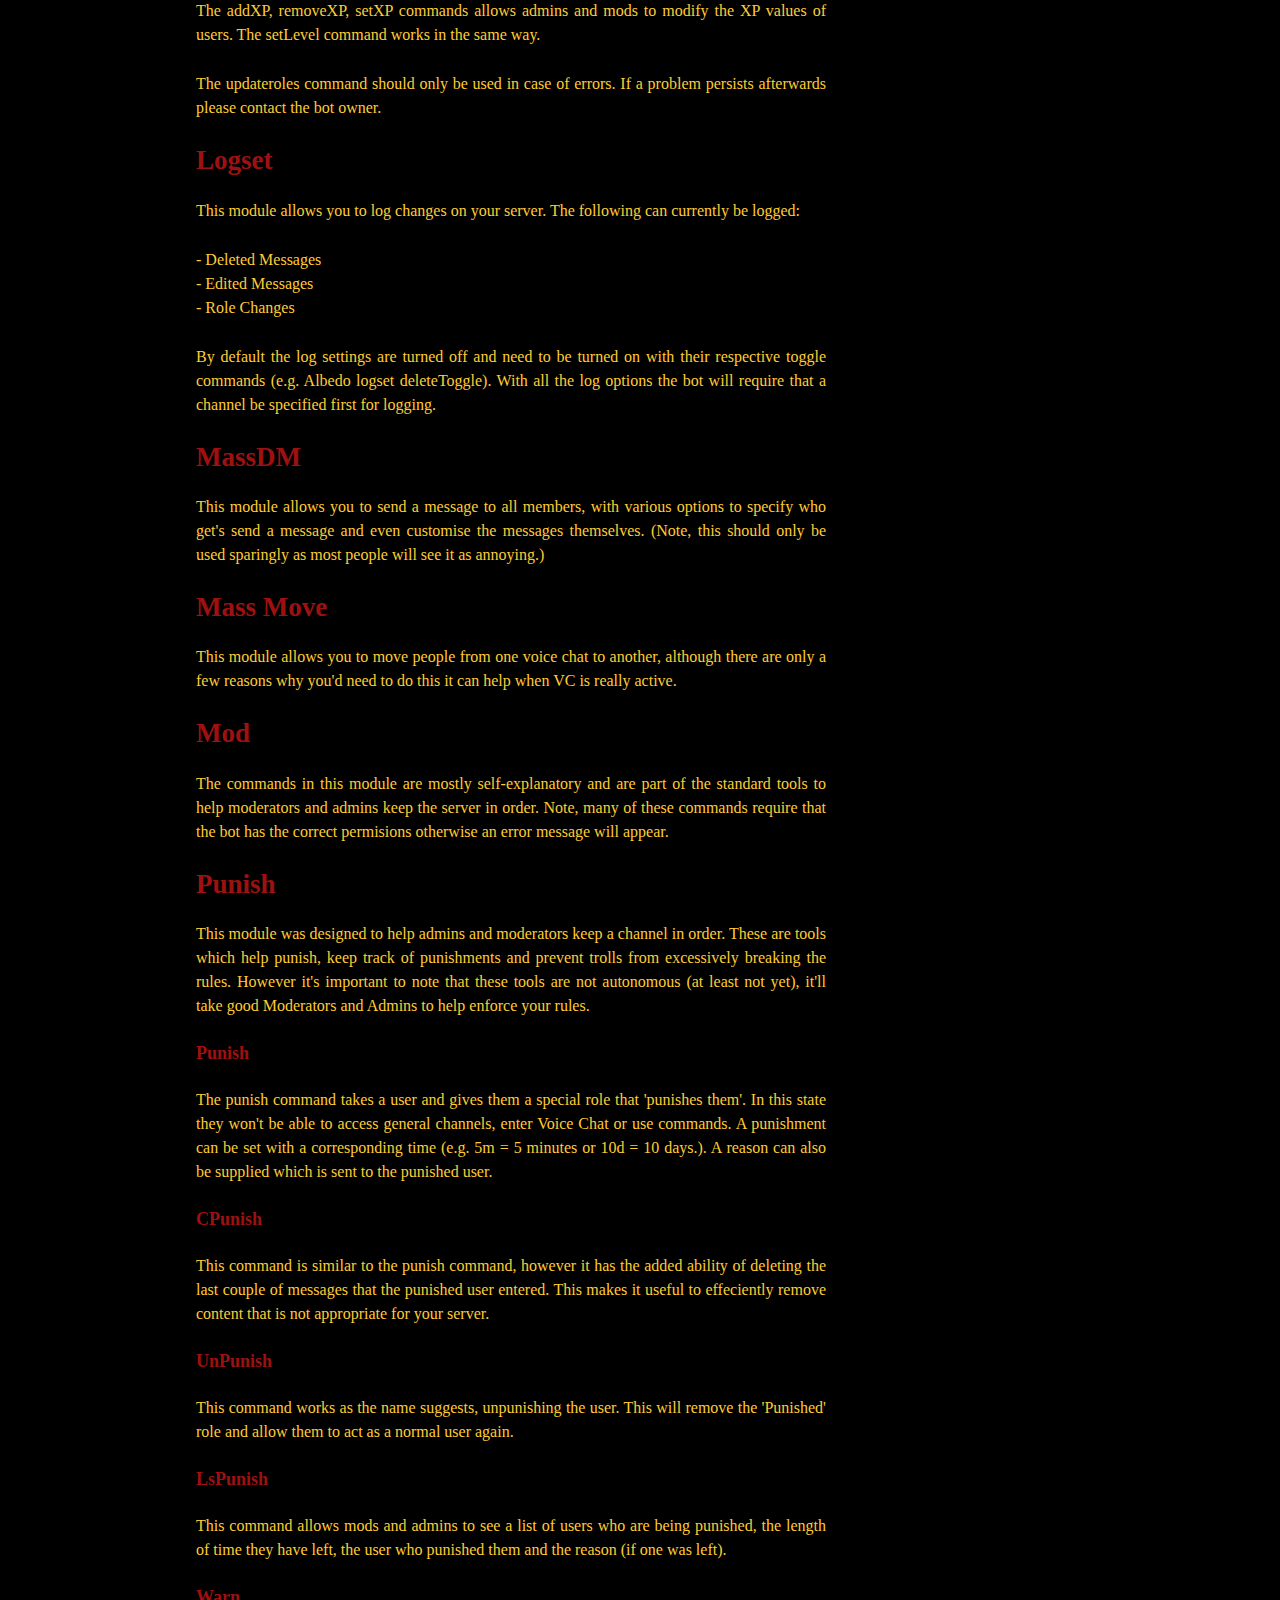
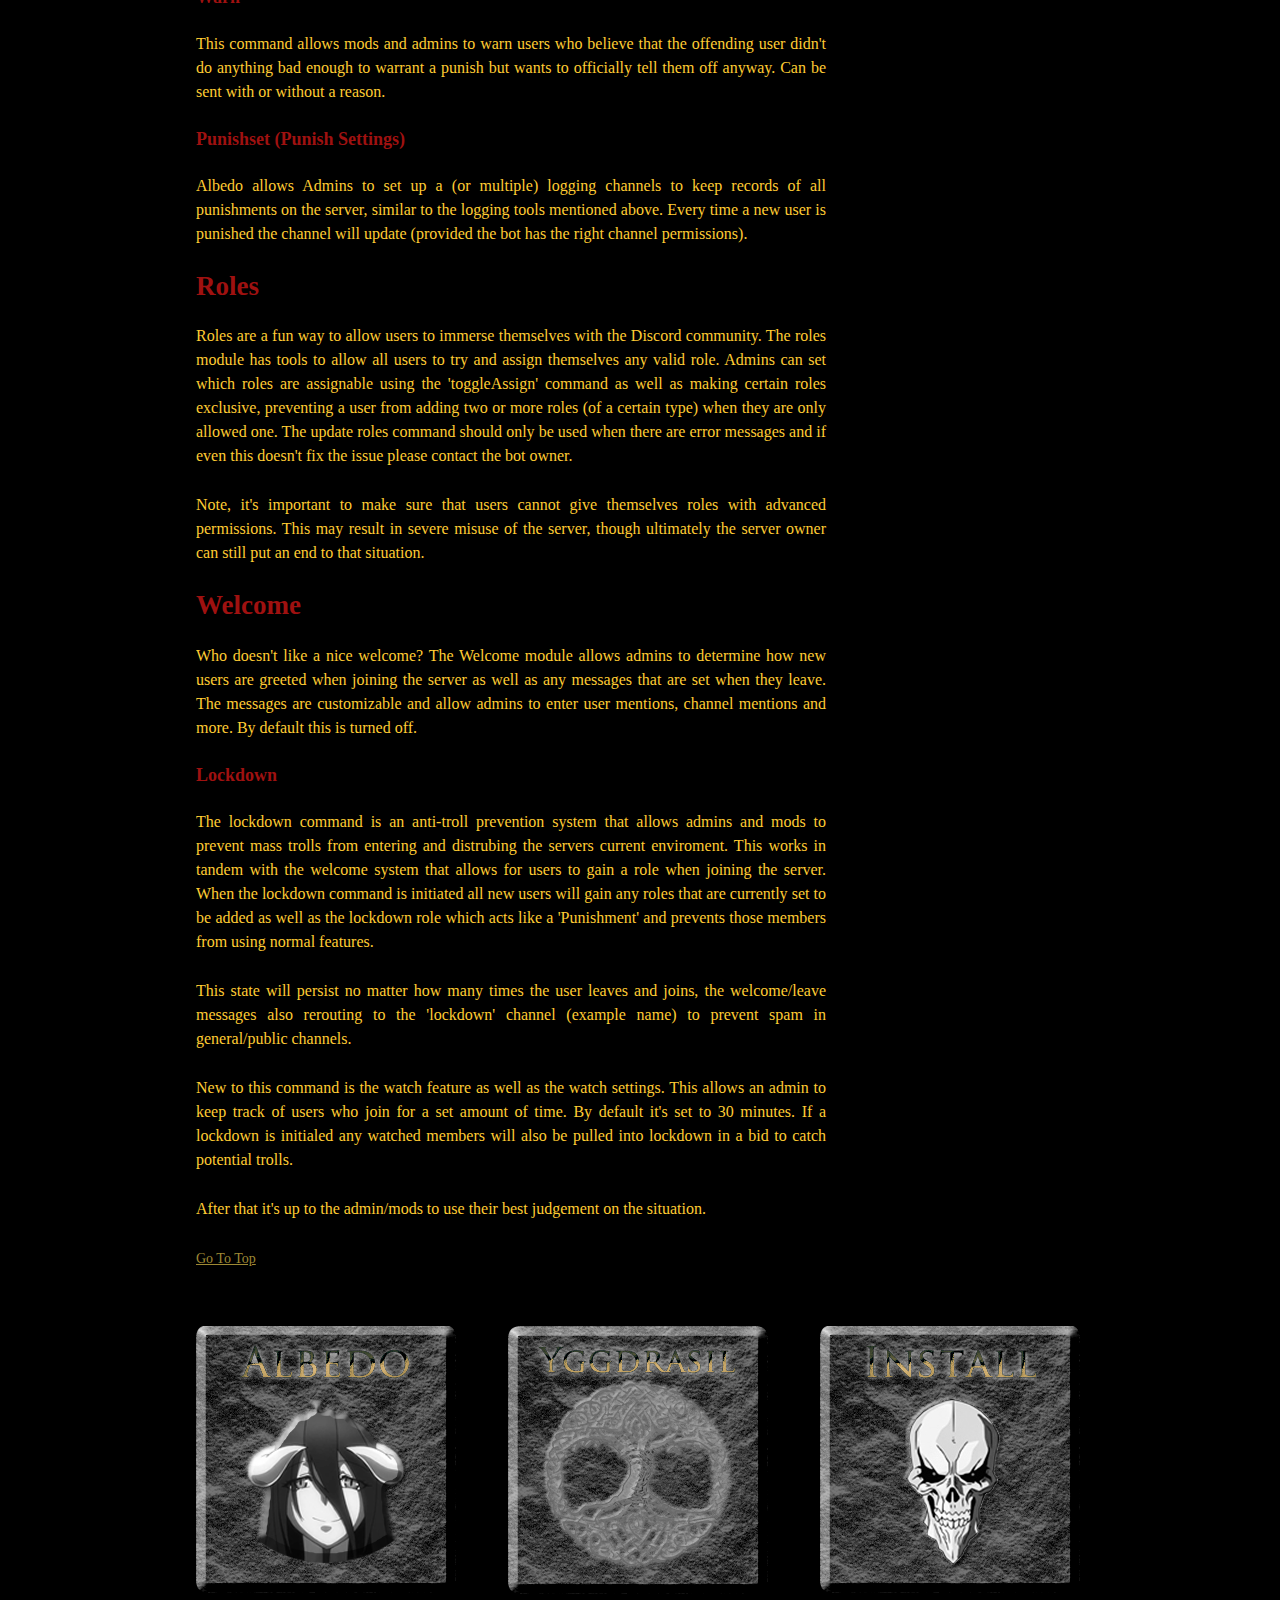
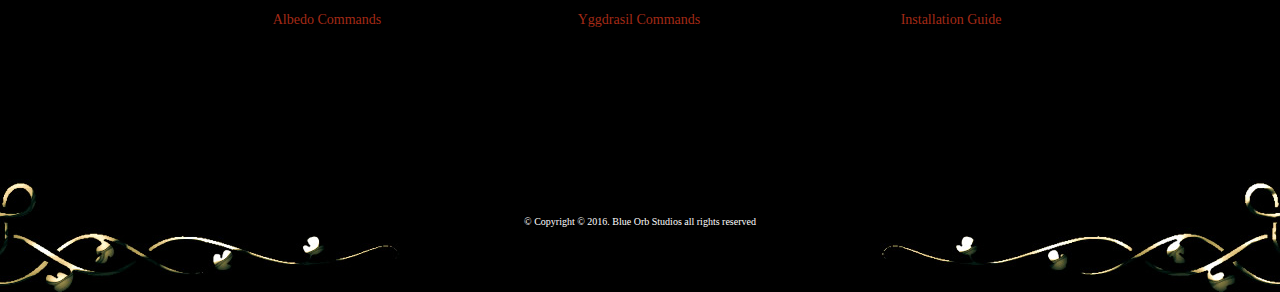
<file: Installation.html>
<!DOCTYPE html>
<!-- Website template by freewebsitetemplates.com -->
<head>
	<title>The Great Library</title>
	<meta  charset="utf-8">
	<link href="css/style.css" rel="stylesheet" type="text/css">
<meta http-equiv="Content-Type" content="text/html; charset=utf-8">
<style type="text/css">
a:link {
	color: #F9F;
}
a:visited {
	color: #C6F;
}
body {
	background-color: #000;
}
body,td,th {
	font-size: 18px;
}
</style>
</head>
<body link="#9933CC" vlink="#993399">
  <div id="page">
		<div id="header"></div>
		<div id="body">
		  <div id="content">
<h1 id="#">Installation and Configuration</h1>
            <p>Luckily, installation is rather easy. Server owners can go <a href="index.html#Install">here</a>, click the links provided, follow the onscreen instructions and done! Just like that. </p>
            <p>So why do I have two bots?</p>
            <p>Albedo was first designed to be an entertainment bot, however as time passed and server owners requested more features this bot slowly became both a social bot and a utility bot.</p>
            <p>The social elements to Albedo do not require setting up, most of these will be pre-set by the Bot Owner (me) and require little to no tweaking. This page will instead detail and outline how to properly set up the utility and security related features that Albedo allows Admins to use. Modules will be listed in Alphabetical order since there is no set way that things should be set up. If at any time you are unable to follow the instructions or you have run into a problem not listed here use the<a href="https://discord.gg/dRrsA7Q"> support server</a> or contact the bot owner directly.</p>
            <p>The information below is updated as of  22/12/2016.</p>
            <ol>
              <li><a href="#Antilink">Antilink</a></li>
              <li><a href="#Level">Level</a><br id="2.1">
                <a href="#SC (Sever Config)">SC (Sever Config)</a><br>
                <a href="#CC (Channel Config)">CC (Channel Config)</a><br>
                <a href="#LC (Level Config)">LC (Level Config)</a><br>
                <a href="#Other Commands">Other Commands</a></li>
              <li><a href="#Logset">Logset</a></li>
              <li><a href="#MassDM">MassDM</a></li>
              <li><a href="#Mass Move">Mass Move</a></li>
              <li><a href="#Mod">Mod</a></li>
              <li><a href="#Punish">Punish</a><br>
                <a href="#Punish">Punish</a><br>
                <a href="#CPunish">CPunish</a><br>
                <a href="#UnPunish">UnPunish</a><br>
                <a href="#LsPunish">LsPunish</a><br>
                <a href="#Warn">Warn</a><br>
              <a href="#Punishset (Punish Settings)">Punishset (Punish Settings)</a></li>
              <li><a href="#Roles">Roles</a></li>
              <li><a href="#Welcome">Welcome</a><br>
                <a href="#Lockdown">Lockdown</a><br>
              </li>
            </ol>
            <h2 id="Antilink">Antilink</h2>
            <p>This module allows you to prevent normal users from posting Discord Link to other servers. This is useful in scenarios where you want to allow links being posted but you don't allow server advertising. The settings allow you to toggle the feature on/off, toggle whether users get sent a private message when their post is deleted as well as setting the message that's sent.</p>
            <p>By default the toggle and toggledm options are set to false. This means you'll have to manually turn them on if you wish to use this feature.</p>
            <h2 id="Level">Level</h2>
            <p>Like most bots Albedo has her own internal levelling system. Here you can set the rate that users level up and whether they earn ranks reaching certain levels. The SC (Sever Config), CC (Channel Config) and LC (Level Config) are all tools to help set up how you want your server to work.</p>
            <h4 id="SC (Sever Config)">SC (Sever Config)</h4>
            <p>The Server Configuration options allow you to control global variables for your entire discord server. By default this feature is off , so to allow members to level up you'll need to use the toggle command (e.g. Albedo SC toggle). However it's recommend this be done after you have finished setting things up.</p>
            <p>The severEXP sub-command allows you to set up how much XP is gained per message. By default it's set to 1. It is recommended that you set this value in such a way that reaching the highest level takes a fair amount of time, giving users an incentive to stay active.</p>
            <p>The serverCD is used to help prevent users from spamming. This value is set to 60 seconds by default and has a lower custom limit of 5 seconds to prevent abuse.</p>
            <p>The ranktoggle command is provided so that admins can assign whether certain roles are kept when reaching the next level. By default all roles are set to True, this means that when a user levels up they keep existing roles (the ones set to True). However you may not want that, for example if Level 2 gives users the Copper role and Level 3 awarding Silver. In this scenario both the Copper and Silver roles would be toggled to False so that a level up would remove the old role and add the new one, instead of having both Copper and Silver. Of course this is all up to the Server Owners discretion.</p>
            <h4 id="CC (Channel Config)">CC (Channel Config)</h4>
            <p>Similar to the SC group the Channel Configuration commands allows you to specify unique settings for individual channels. Of course the same limits apply here that the SC commands imposed. The channelCD and channelEXP commands work exactly like their server counterparts.</p>
            <p>The cp command is used to determine whether you want to give the channel unique settings. By default it's set to False. </p>
            <p>The togglechannel command will enable or disable the channel, allowing or preventing the gain of exp. This requries the cp command to be set to True and is on by default.</p>
            <h4 id="LC (Level Config)">LC (Level Config)</h4>
            <p>The Level configuration commands are simple and easy to use. They allow you to specify the xp needed to reach a level as well as the rank that is earned at certain levels. There are 100 levels that can be used, anything more is blocked by the bot.</p>
            <p>The getlevel command  allows you to see the current configuration for the input level. Showing XP needed and Rank (role) gained.</p>
            <p>The rank command allows you to specify what rank is gained at certain levels. By default this is set to None but valid Discord Roles can be used. Note, be careful to update this command when roles are renamed or deleted.</p>
            <p>The xp command allows you to determine the xp needed to reach a certain level. When using this command the bot should prevent admins from setting an xp amount lower than the previous level.</p>
            <h4 id="Other Commands">Other Commands</h4>
            <p>The P2W command allows users to quickly level up without waiting for the cooldown. This command will only work if the user's level is incorrect based on the current XP. </p>
            <p>The addXP, removeXP, setXP commands allows admins and mods to modify the XP values of users. The setLevel command works in the same way.</p>
            <p>The updateroles command should only be used in case of errors. If a problem persists afterwards please contact the bot owner.</p>
            <h2 id="Logset">Logset</h2>
            <p>This module allows you to log changes on your server. The following can currently be logged:</p>
            <p>- Deleted Messages<br>
              - Edited Messages<br>
              - Role Changes
            </p>
            <p>By default the log settings are turned off and need to be turned on with their respective toggle commands (e.g. Albedo logset deleteToggle). With all the log options the bot will require that a channel be specified first for logging.</p>
            <h2 id="MassDM">MassDM</h2>
            <p>This module allows you to send a message to all members, with various options to specify who get's send a message and even customise the messages themselves. (Note, this should only be used sparingly as most people will see it as annoying.)</p>
            <h2 id="Mass Move">Mass Move</h2>
            <p>This module allows you to move people from one voice chat to another, although there are only a few reasons why you'd need to do this it can help when VC is really active.</p>
            <h2 id="Mod">Mod</h2>
            <p>The commands in this module are mostly self-explanatory and are part of the standard tools to help moderators and admins keep the server in order. Note, many of these commands require that the bot has the correct permisions otherwise an error message will appear.</p>
            <h2 id="Punish">Punish</h2>
            <p>This module was designed to help admins and moderators keep a channel in order. These are tools which help punish, keep track of punishments and prevent trolls from excessively breaking the rules. However it's important to note that these tools are not autonomous (at least not yet), it'll take good Moderators and Admins to help enforce your rules.</p>
            <h4>Punish</h4>
            <p>The punish command takes a user and gives them a special role that 'punishes them'. In this state they won't be able to access general channels, enter Voice Chat or use commands. A punishment can be set with a corresponding time (e.g. 5m = 5 minutes or 10d = 10 days.). A reason can also be supplied which is sent to the punished user.</p>
            <h4 id="CPunish">CPunish</h4>
            <p>This command is similar to the punish command, however it has the added ability of deleting the last couple of messages that the punished user entered. This makes it useful to effeciently remove content that is not appropriate for your server.</p>
            <h4 id="UnPunish">UnPunish</h4>
            <p>This command works as the name suggests, unpunishing the user. This will remove the 'Punished' role and allow them to act as a normal user again.</p>
            <h4 id="LsPunish">LsPunish</h4>
            <p>This command allows mods and admins to see a list of users who are being punished, the length of time they have left, the user who punished them and the reason (if one was left).</p>
            <h4 id="Warn">Warn</h4>
            <p>This command allows mods and admins to warn users who believe that the offending user didn't do anything bad enough to warrant a punish but wants to officially tell them off anyway. Can be sent with or without a reason.</p>
            <h4 id="Punishset (Punish Settings)">Punishset (Punish Settings)</h4>
            <p>Albedo allows Admins to set up a (or multiple) logging channels to keep records of all punishments on the server, similar to the logging tools mentioned above. Every time a new user is punished the channel will update (provided the bot has the right channel permissions).</p>
            <h2 id="Roles">Roles</h2>
            <p>Roles are a fun way to allow users to immerse themselves with the Discord community. The roles module has tools to allow all users to try and assign themselves any valid role. Admins can set which roles are assignable using the 'toggleAssign' command as well as making certain roles exclusive, preventing a user from adding two or more roles (of a certain type) when they are only allowed one. The update roles command should only be used when there are error messages and if even this doesn't fix the issue please contact the bot owner.</p>
            <p>Note, it's important to make sure that users cannot give themselves roles with advanced permissions. This may result in severe misuse of the server, though ultimately the server owner can still put an end to that situation.</p>
            <h2 id="Welcome">Welcome</h2>
            <p>Who doesn't like a nice welcome? The Welcome module allows admins to determine how new users are greeted when joining the server as well as any messages that are set when they leave. The messages are customizable and allow admins to enter user mentions, channel mentions and more. By default this is turned off.</p>
            <h4 id="Lockdown">Lockdown</h4>
            <p>The lockdown command is an anti-troll prevention system that allows admins and mods to prevent mass trolls from entering and distrubing the servers current enviroment. This works in tandem with the welcome system that allows for users to gain a role when joining the server. When the lockdown command is initiated all new users will gain any roles that are currently set to be added as well as the lockdown role which acts like a 'Punishment' and prevents those members from using normal features.</p>
            <p>This state will persist no matter how many times the user leaves and joins, the welcome/leave messages also rerouting to the 'lockdown' channel (example name) to prevent spam in general/public channels.</p>
            <p>New to this command is the watch feature as well as the watch settings. This allows an admin to keep track of users who join for a set amount of time. By default it's set to 30 minutes. If a lockdown is initialed any watched members will also be pulled into lockdown in a bid to catch potential trolls.</p>
            <p>After that it's up to the admin/mods to use their best judgement on the situation.</p>
            <p><a href="#">Go To Top</a><br>
            </p>
          </div>
			<div id="sidebar">
			  <p><a href="index.html"><img src="images/button 2.png" width="222" height="66" alt="Home"></a></p>
			  <p><a class="readmore" href="https://www.patreon.com/user?u=3960630">&nbsp;</a></p>
			  <p><a href="index.html#Install"><img src="images/DownloadsButton.png" width="222" height="66" alt="Links"></a></p>
		      
			  <ul class="connect">
<li>
						Follow Us Here:
				</li>
					<li>
						<a class="twitter" href="https://twitter.com/BlueOrbStudios">&nbsp;</a>
</li>
					<li>
						<a class="facebook" href="https://www.facebook.com/BlueOrbStudios/">&nbsp;</a>
				  </li>
					<li>
						<a class="googleplus" href="https://plus.google.com/116962967560628203203">&nbsp;</a>
					</li>
			  </ul>
		  </div>
		</div>
		<div id="footer">
		  <ul>
				<li>
					<a href="Albedo.html" class="video">&nbsp;</a>
					<p>Albedo Commands</p>
			</li>
				<li>
					<a href="Yggdrasil.html" class="myths">&nbsp;</a>
					<p>
						Yggdrasil Commands
					</p>
				</li>
				<li class="last">
					<a href="Installation.html" class="archives">&nbsp;</a>
					<p>Installation Guide</p>
				</li>
		  </ul>
			<span>&copy; Copyright &copy; 2016. <a href="index.html">Blue Orb Studios</a> all rights reserved</span> </div>
	</div>
</body>
</html>
</file>
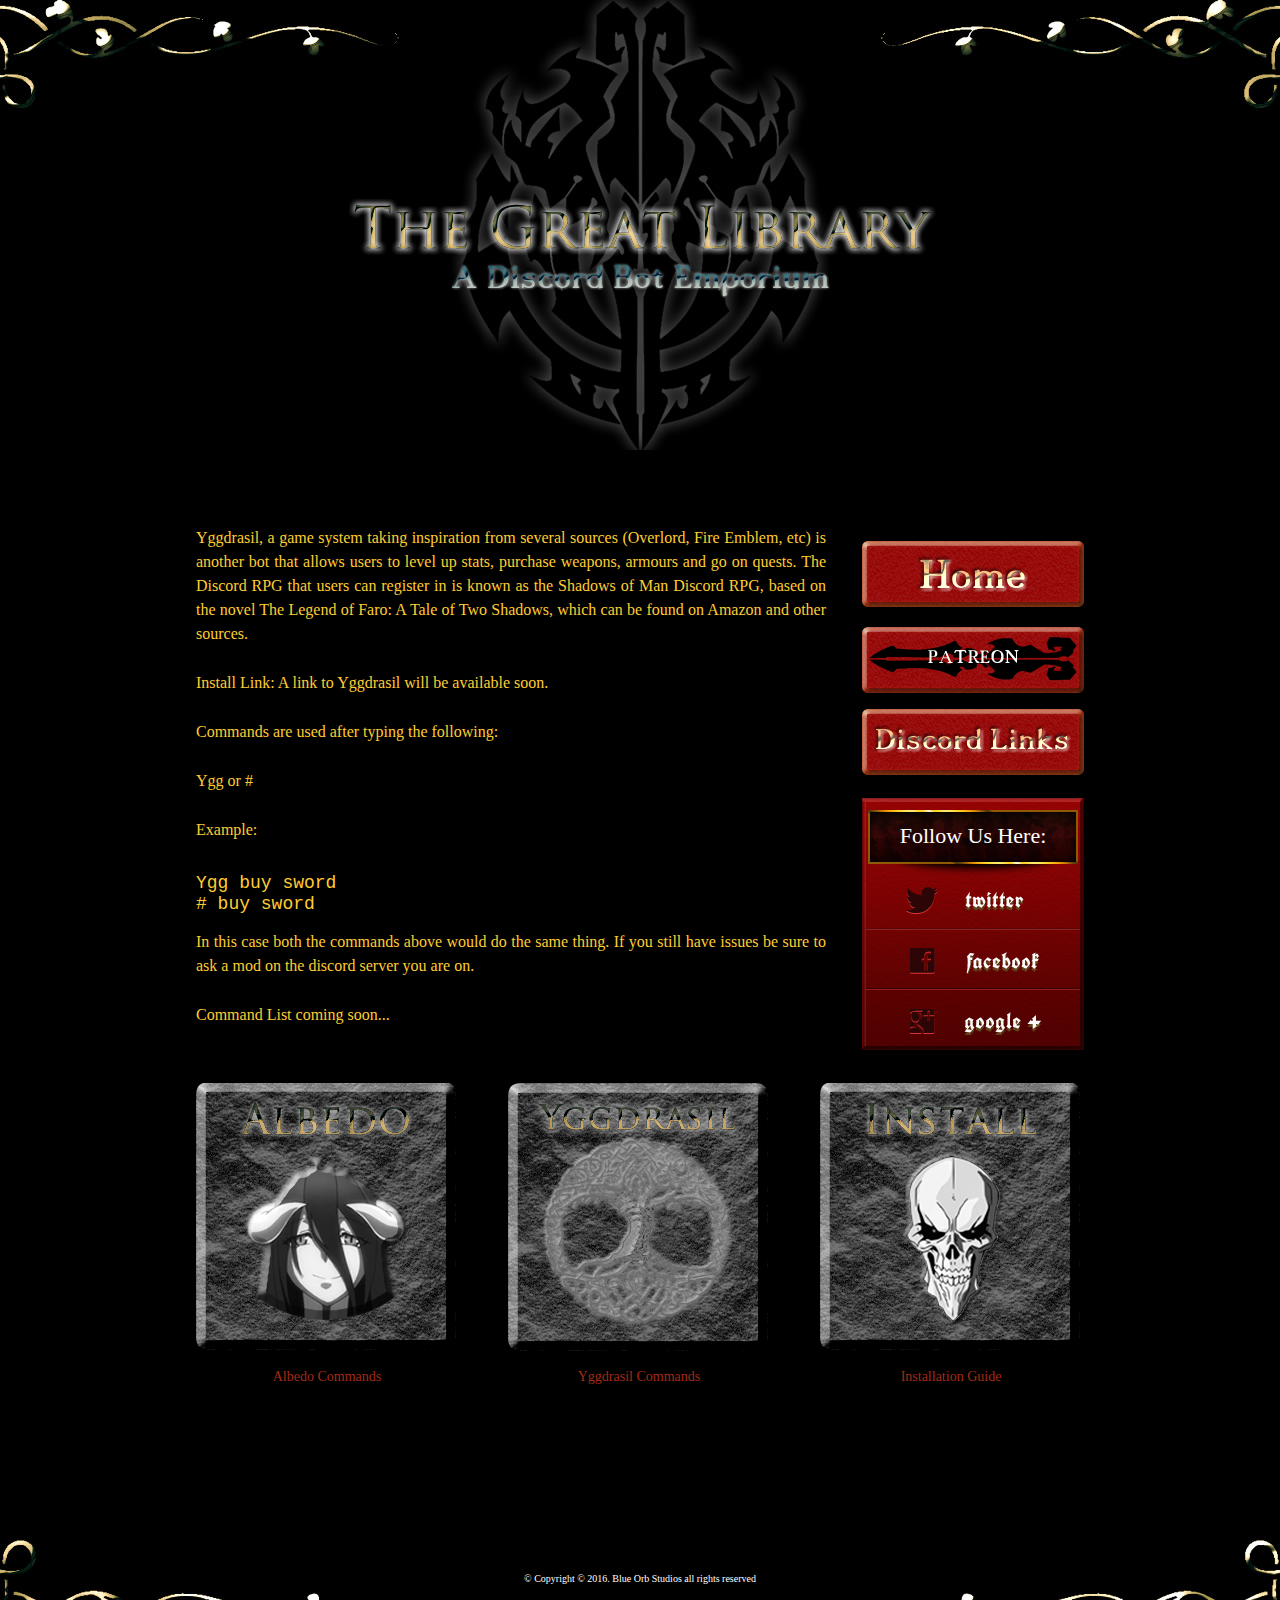
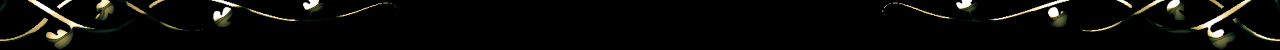
<file: Yggdrasil.html>
<!DOCTYPE html>
<!-- Website template by freewebsitetemplates.com -->
<head>
	<title>The Great Library</title>
	<meta  charset="utf-8">
	<link href="css/style.css" rel="stylesheet" type="text/css">
<meta http-equiv="Content-Type" content="text/html; charset=utf-8">
<style type="text/css">
a:link {
	color: #F9F;
}
a:visited {
	color: #C6F;
}
</style>
</head>
<body link="#9933CC" vlink="#993399">
  <div id="page">
		<div id="header"></div>
		<div id="body">
		  <div id="content">
            <p>Yggdrasil, a game system taking inspiration from several sources (Overlord, Fire Emblem, etc) is another bot that allows users to level up stats, purchase weapons, armours and go on quests. The Discord RPG that users can register in is known as the Shadows of Man Discord RPG, based on the novel The Legend of Faro: A Tale of Two Shadows, which can be found on Amazon and other sources.</p>
            <p>Install Link: A link to Yggdrasil will be available soon.<br>
            </p>
            <p>Commands are used after typing the following:</p>
            <p>Ygg or #<br>
            </p>
            <p>Example: </p>
            <ul>
              <ul>
                <li><code>Ygg buy sword</code></li>
                <li><code># buy sword</code></li>
              </ul>
              <p>In this case both the commands above would do the same thing.  If you still have issues be sure to ask a mod on the discord server you are on.</p>
            </ul>
<p>Command List coming soon...<br>
        </p>
</div>
			<div id="sidebar">
			  <p><a href="index.html"><img src="images/button 2.png" width="222" height="66" alt="Home"></a></p>
			  <p><a class="readmore" href="https://www.patreon.com/user?u=3960630">&nbsp;</a></p>
			  <p><a href="index.html#Install"><img src="images/DownloadsButton.png" width="222" height="66" alt="Links"></a></p>
		      
			  <ul class="connect">
<li>
						Follow Us Here:
				</li>
					<li>
						<a class="twitter" href="https://twitter.com/BlueOrbStudios">&nbsp;</a>
</li>
					<li>
						<a class="facebook" href="https://www.facebook.com/BlueOrbStudios/">&nbsp;</a>
				  </li>
					<li>
						<a class="googleplus" href="https://plus.google.com/116962967560628203203">&nbsp;</a>
					</li>
			  </ul>
		  </div>
		</div>
		<div id="footer">
		  <ul>
				<li>
					<a href="Albedo.html" class="video">&nbsp;</a>
					<p>Albedo Commands</p>
			</li>
				<li>
					<a href="Yggdrasil.html" class="myths">&nbsp;</a>
					<p>
						Yggdrasil Commands
					</p>
				</li>
				<li class="last">
					<a href="Installation.html" class="archives">&nbsp;</a>
					<p>Installation Guide</p>
				</li>
		  </ul>
			<span>&copy; Copyright &copy; 2016. <a href="index.html">Blue Orb Studios</a> all rights reserved</span> </div>
	</div>
</body>
</html>
</file>
<file: css/style.css>
/** Website template by freewebsitetemplates.com **/
body {
	margin:0;
	padding:0;
	background:transparent url("../images/bg-header.jpg");
	background-position:top center;
	background-repeat:no-repeat;
	background-color:#000000;
}
a {
	outline:0;
}
img {
	border:0;
}
img {
	opacity:1;
	filter:alpha(opacity=100);/* Needed for IE8 and old versions */
}
img:hover {
	opacity:0.8;
	filter:alpha(opacity=80);/* Needed for IE8 and old versions */
}
#page {
	background:transparent url("../images/bg-footer.jpg");
	background-position:bottom center;
	background-repeat:no-repeat;
	width:100%;
}
#page div#header {
	width:950px;
	height:500px;
	margin:0 auto;
	text-align:center;
	position:relative;
	overflow:hidden;
}
#page div#header #logo {
	position:relative;
	top:26px;
}
#page div#header ul.navigation {
	background:transparent url("../images/bg-navigation.png");
	background-position:center center;
	background-repeat:no-repeat;
	list-style-type:none;
	margin:0;
	padding:0;
	height:120px;
	position:relative;
	top:13px;
	left:0;
}
#page div#header ul.navigation li {
	float:left;
	line-height:120px;
	text-align:center;
}
#page div#header ul.navigation li.first {
	margin:0 0 0 50px;
}
#page div#header ul.navigation li a {
	font-family:Volkhov;
	font-size:20px;
	font-weight:normal;
	color:#311a0b;
	text-transform:uppercase;
	text-decoration:none;
	padding:0 28px;
	text-shadow:0 1px 0 #e5c288;
	display:block;
}
#page div#header ul.navigation li a:hover {
	font-family:Volkhov;
	font-size:20px;
	font-weight:normal;
	color:#ffffff;
	text-transform:uppercase;
	text-decoration:none;
	padding:0 28px;
	text-shadow:0 1px 0 #e5c288;
	background:transparent url("../images/bg-menu.png");
	background-position:center center;
	background-repeat:no-repeat;
}
#page div#header ul.navigation li a.active {
	font-family:Volkhov;
	font-size:20px;
	font-weight:normal;
	color:#ffffff;
	text-transform:uppercase;
	text-decoration:none;
	padding:0 28px;
	text-shadow:0 1px 0 #e5c288;
	background:transparent url("../images/bg-menu.png");
	background-position:center center;
	background-repeat:no-repeat;
}
#page #body {
	width:888px;
	margin:0 auto;
	overflow:hidden;
	padding:10px 0;
	background-size: cover;
}
#page #body div.featured {
	width:884px;
	height:380px;
	background:transparent url("../images/bg-featured.png");
	background-position:center center;
	background-repeat:no-repeat;
	padding:2px;
	position:relative;
	margin:0 0 25px 0;
}
#page #body div.featured img {
	opacity:100;
}
#page #body div.featured span {
	width:21px;
	height:404px;
	background:transparent url("../images/featured-suns.png");
	background-position:center center;
	background-repeat:no-repeat;
	position:absolute;
	top:-10px;
	left:442px;
}
#page #body div.featured div.section {
	width:376px;
	height:298px;
	padding:25px;
	background:transparent url("../images/bg-featured-text-content.png");
	background-position:center center;
	background-repeat:no-repeat;
	position:absolute;
	top:20px;
	left:20px;
}
#page #body div.featured div.section h2 {
	margin:0;
	font-family:Volkhov;
	font-size:27px;
	height:32px;
	line-height:32px;
	color:#fbc316;
	font-weight:normal;
}
#page #body div.featured div.section h2 a {
	margin:0;
	font-family:Volkhov;
	font-size:27px;
	color:#fbc316;
	font-weight:normal;
	text-decoration:none;
	text-transform:uppercase;
	text-align:center;
	display:block;
	text-shadow:2px 2px 5px #120c0b;
}
#page #body div.featured div.section p {
	font-family:Georgia;
	font-size:14px;
	color:#ffffff;
	text-align:justify;
	line-height:24px;
	margin-bottom:17px;
}
#page #body div.featured div.section p a {
	font-family:Georgia;
	font-size:14px;
	color:#ffffff;
	text-align:justify;
	line-height:24px;
	text-decoration:none;
	font-style:italic;
}
#page #body div.featured div.section p a:hover {
	font-family:Georgia;
	font-size:14px;
	color:#ffffff;
	text-align:justify;
	line-height:24px;
	text-decoration:none;
}
#page #body div.featured div.section a.readmore {
	background:url("../images/button.png") no-repeat scroll 0 -98px transparent;
	text-decoration:none;
	width:186px;
	height:48px;
	display:block;
	margin:0 auto;
}
#page #body div.featured div.section a.home {
	background:url("../images/button2.png") no-repeat scroll 0 -98px transparent;
	text-decoration:none;
	width:186px;
	height:48px;
	display:block;
	margin:0 auto;
}
#page #body div.featured div.section a.readmore:hover {
	background:url("../images/button.png") no-repeat scroll 0 0 transparent;
}
#page #body div.featured div.section a.home:hover {
	background:url("../images/button2.png") no-repeat scroll 0 0 transparent;
}
#page #body div#content {
	width:630px;
	float:left;
	margin:0 36px 0 0;
	color: #FC3;
	text-align: left;
	background-image: none;
	font-size: 18px;
	background-attachment: scroll;
	background-repeat: repeat;
}
#page #body div#content p {
	font-family:Georgia;
	font-size:16px;
	color:#FC3;
	text-align:justify;
	line-height:24px;
	margin-bottom:25px;
	background-size: cover;
}
#page #body div#content p a {
	font-family:Georgia;
	font-size:14px;
	color:#9e8934;
	text-align:justify;
	line-height:24px;
}
#page #body div#content p a:hover {
	font-family:Georgia;
	font-size:16px;
	color:#9e8934;
	text-align:justify;
	line-height:24px;
	text-decoration:none;
}
#page #body div#sidebar {
	width:222px;
	float:left;
	padding:15px 0 0 0;
}
#page #body div#sidebar .readmore {
	background:transparent url("../images/button.png") no-repeat scroll 0 -312px;
	text-decoration:none;
	width:222px;
	height:66px;
	display:block;
	margin:0 0 15px 0;
}
#page #body div#sidebar a.readmore:hover {
	background-attachment: scroll;
	background-color: transparent;
	background-image: url(../images/button.png);
	background-repeat: no-repeat;
	background-position: 0 -196px;
}
#page #body div#sidebar .home {
	background:transparent url("../images/button2.png") no-repeat scroll 0 -312px;
	text-decoration:none;
	width:222px;
	height:66px;
	display:block;
	margin:0 0 15px 0;
}
#page #body div#sidebar a.home:hover {
	background-attachment: scroll;
	background-color: transparent;
	background-image: url(../images/button%202.png);
	background-repeat: no-repeat;
	background-position: 0 -196px;
}
#page #body div#sidebar ul.connect {
	margin:0;
	padding:10px 0 0 0;
	width:222px;
	background:transparent url("../images/bg-connect.png");
	background-position:center center;
	background-repeat:no-repeat;
}
#page #body div#sidebar ul.connect li {
	width:222px;
	height:62px;
	display:block;
	font-family:UnifrakturCook;
	font-size:22px;
	text-align:center;
	line-height:62px;
	color:#ffffff;
	font-weight:normal;
}
#page #body div#sidebar ul.connect li a.facebook {
	background:transparent url("../images/icon.png") no-repeat scroll center -57px;
	text-decoration:none;
	width:222px;
	height:62px;
	display:block;
}
#page #body div#sidebar ul.connect li a.facebook:hover {
	background:transparent url("../images/icon.png") no-repeat scroll center 19px;
}
#page #body div#sidebar ul.connect li a.twitter {
	background:transparent url("../images/icon.png") no-repeat scroll center -209px;
	text-decoration:none;
	width:222px;
	height:62px;
	display:block;
	font-weight:normal;
}
#page #body div#sidebar ul.connect li a.twitter:hover {
	background:transparent url("../images/icon.png") no-repeat scroll center -132px;
}
#page #body div#sidebar ul.connect li a.googleplus {
	background:transparent url("../images/icon.png") no-repeat scroll center -364px;
	text-decoration:none;
	width:222px;
	height:62px;
	display:block;
}
#page #body div#sidebar ul.connect li a.googleplus:hover {
	background:transparent url("../images/icon.png") no-repeat scroll center -288px;
}
#page #body div#content img {
	margin:15px 0 0 0;
}
#page #body div#content ul {
	list-style-type:none;
	margin:30px 0 0 0;
	padding:0;
	color: #FC3;
	text-align: left;
}
#page #body div#content ul li h2 {
	font-family:Georgia;
	font-size:14px;
	font-style:Italic;
	color:#fddb53;
	font-weight:bold;
}
#page #body div#content ul li h2 a {
	font-family:Georgia;
	font-size:14px;
	font-style:Italic;
	color:#fddb53;
	font-weight:bold;
	text-decoration:none;
}
#page #body div#content ul li h2 a:hover {
	font-family:Georgia;
	font-size:14px;
	font-style:Italic;
	color:#b8b6b6;
	font-weight:bold;
	text-decoration:none;
}
#page #body div#content ul li p {
	font-family:Georgia;
	font-size:18px;
	color:#FFCC25;
	margin:0 0 30px 0;
}
#page #body div#content ul li p a {
	font-family:Georgia;
	font-size:14px;
	color:#fdd848;
}
#page #body div#content ul li p a:hover {
	font-family:Georgia;
	font-size:14px;
	color:#fdd848;
	text-decoration:none;
}
#page #body div#sidebar ul.section {
	background:transparent url("../images/bg-template-details.jpg");
	background-position:top center;
	background-repeat:no-repeat;
	text-decoration:none;
	width:222px;
	margin:30px 0 0 0;
	padding:0;
	list-style-type:none;
	overflow:hidden;
}
#page #body div#sidebar ul.section li {
	width:182px;
	padding:0 20px;
}
#page #body div#sidebar ul.section li h2 {
	width:182px;
	font-family:UnifrakturCook;
	font-size:26px;
	color:#4e6149;
	text-align:center;
	line-height:24px;
	margin:30px 0 20px 0;
	text-shadow:2px 4px 6px #0b0e0a, 1px -4px 6px #2e372b;
}
#page #body div#sidebar ul.section li h2 a {
	width:182px;
	font-family:UnifrakturCook;
	font-size:26px;
	color:#4e6149;
	text-align:center;
	text-decoration:none;
	text-shadow:2px 4px 6px #0b0e0a, 1px -4px 6px #2e372b;
}
#page #body div#sidebar ul.section li p {
	color:#798375;
	font-family:Georgia;
	font-size:14px;
	text-decoration:none;
	line-height:24px;
	text-align:justify;
	margin-bottom:20px;
}
#page #body div#sidebar ul.section li p a {
	color:#798375;
	font-family:Georgia;
	font-size:14px;
	line-height:24px;
}
#page #body div#sidebar ul.section li p a:hover {
	color:#cae6bf;
	font-family:Georgia;
	font-size:14px;
	line-height:24px;
}
#page #body div.content {
	width:888px;
	margin:0 auto;
}
#page #body div.content ul {
	list-style-type:none;
	margin:0;
	padding:0;
}
#page #body div.content ul li {
	display:block;
	position:relative;
}
#page #body div.content ul li div h2 {
	font-family:Georgia;
	font-size:14px;
	font-weight:bold;
	font-style:italic;
	color:#fddb53;
	margin:20px 0 30px 0;
}
#page #body div.content ul li div h2 a {
	font-family:Georgia;
	font-size:14px;
	font-weight:bold;
	font-style:italic;
	color:#fddb53;
	text-decoration:none;
}
#page #body div.content ul li div h2 a:hover {
	font-family:Georgia;
	font-size:14px;
	font-weight:bold;
	font-style:italic;
	color:#b8b6b6;
	text-decoration:none;
}
#page #body div.content ul li div {
	width:630px;
	position:absolute;
	top:0;
	left:0;
}
#page #body div.content ul li div p {
	font-family:Georgia;
	font-size:14px;
	line-height:24px;
	color:#b8b6b6;
	float:none;
	text-align:justify;
	margin:0 0 30px 0;
	
}
#page #body div.content ul li div p a {
	width:630px;
	font-family:Georgia;
	font-size:14px;
	line-height:24px;
	color:#b8b6b6;
}
#page #body div.content ul li div p a:hover {
	width:630px;
	font-family:Georgia;
	font-size:14px;
	line-height:24px;
	color:#fddb53;
	text-decoration:none;
}
#page #body div.content ul li img {
	float:right;
	position:relative;
	top:0px;
	z-index:1;
	margin:30px 0 0 0;
}
#page #body div.content ul li div a.readmore {
	background:url("../images/button.png") no-repeat scroll 0 -312px transparent;
	display:block;
	height:66px;
	margin:25px 0 15px 0;
	text-decoration:none;
	width:222px;
}
#page #body div.content ul li div a.readmore:hover {
	background:url("../images/button.png") no-repeat scroll 0 -196px transparent;
}
#page #body div.content ul li div a.home {
	background:url("../images/button2.png") no-repeat scroll 0 -312px transparent;
	display:block;
	height:66px;
	margin:25px 0 15px 0;
	text-decoration:none;
	width:222px;
}
#page #body div.content ul li div a.home:hover {
	background:url("../images/button2.png") no-repeat scroll 0 -196px transparent;
}
#page #body div.content ul.blog {
	list-style-type:none;
	margin:30px 0 0 0;
	padding:0;
	width:888px;
	height:auto;
	overflow:hidden;
}
#page #body div.content ul.blog li {
	width:888px;
	height:auto;
	display:block;
	overflow:hidden;
	margin:0 0 30px 0;
}
#page #body div.content ul.blog li h2 {
	font-family:Georgia;
	font-size:14px;
	font-weight:bold;
	font-style:italic;
	color:#fddb53;
	margin:0;
}
#page #body div.content ul.blog li h2 a {
	font-family:Georgia;
	font-size:14px;
	font-weight:bold;
	font-style:italic;
	color:#fddb53;
	text-decoration:none;
}
#page #body div.content ul.blog li h2 a:hover {
	font-family:Georgia;
	font-size:14px;
	font-weight:bold;
	font-style:italic;
	color:#b8b6b6;
	text-decoration:none;
}
#page #body div.content ul.blog li img {
	float:left;
	margin:0 20px 0 0;
	border-style:solid;
	border-width:2px;
	border-color:#4b3f01;
}
#page #body div.content ul.blog li p {
	font-family:Georgia;
	font-size:14px;
	line-height:24px;
	color:#b8b6b6;
	margin:0;
}
#page #body div.content ul.blog li p a {
	font-family:Georgia;
	font-size:14px;
	color:#b8b6b6;
}
#page #body div.content ul.blog li p a:hover {
	font-family:Georgia;
	font-size:14px;
	color:#b8b6b6;
	text-decoration:none;
}
#page #body div.content ul.blog li a.readmore {
	font-family:Georgia;
	font-size:14px;
	font-weight:bold;
	font-style:italic;
	color:#ff3f3f;
	margin:30px 0 0 0;
	display:block;
}
#page #body div.content ul.blog li a.readmore:hover {
	font-family:Georgia;
	font-size:14px;
	font-weight:bold;
	font-style:italic;
	color:#ff9e3f;
}
#page #body div.content ul.blog li a.home {
	font-family:Georgia;
	font-size:14px;
	font-weight:bold;
	font-style:italic;
	color:#ff3f3f;
	margin:30px 0 0 0;
	display:block;
}
#page #body div.content ul.blog li a.home:hover {
	font-family:Georgia;
	font-size:14px;
	font-weight:bold;
	font-style:italic;
	color:#ff9e3f;
}
#page #body div.content ul.pagination {
	list-style-type:none;
	margin:30px 150px 30px 170px;
	padding:0;
	overflow:hidden;
}
#page #body div.content ul.pagination li {
	float:left;
}
#page #body div.content ul.pagination li a {
	font-family:Arial;
	font-size:12px;
	text-decoration:none;
	padding:0 5px;
	color:#373837;
}
#page #body div.content ul.pagination li a:hover {
	font-family:Arial;
	font-size:12px;
	text-decoration:none;
	padding:0 5px;
	color:#565756;
}
#page #footer {
	width:888px;
	margin:0 auto;
	overflow:hidden;
}
#page #footer ul {
	list-style-type:none;
	margin:20px 0 170px 0;
	padding:0;
	overflow:hidden;
}
#page #footer ul li {
	float:left;
	width:262px;
	margin:0 50px 0 0;
}
#page #footer ul li.last {
	margin:0;
}
#page #footer ul li a {
	display:block;
}
#page #footer ul li a.video {
	text-decoration:none;
	width:260px;
	height:268px;
	background-attachment: scroll;
	background-color: transparent;
	background-image: url(../images/interface.png);
	background-repeat: no-repeat;
	background-position: 0 -318px;
}
#page #footer ul li a.video:hover {
	background:transparent url("../images/interface.png") no-repeat scroll 0 0;
}
#page #footer ul li a.myths {
	background:transparent url("../images/interface.png") no-repeat scroll 0 -1590px;
	text-decoration:none;
	width:260px;
	height:268px;
}
#page #footer ul li a.myths:hover {
	background:transparent url("../images/interface.png") no-repeat scroll 0 -1272px;
}
#page #footer ul li a.archives {
	background:transparent url("../images/interface.png") no-repeat scroll 0 -954px;
	text-decoration:none;
	width:260px;
	height:268px;
}
#page #footer ul li a.archives:hover {
	background:transparent url("../images/interface.png") no-repeat scroll 0 -636px;
}
#page #footer ul li p {
	font-family:Georgia;
	font-size:14px;
	color:#a42a16;
	text-align:center;
	line-height:24px;
}
#page #footer ul li p a {
	display:inline;
	font-family:Georgia;
	font-size:14px;
	color:#a42a16;
	text-align:justify;
	line-height:24px;
	text-decoration:none;
}
#page #footer ul li p a:hover {
	display:inline;
	font-family:Georgia;
	font-size:14px;
	color:#a42a16;
	text-align:justify;
	line-height:24px;
	text-decoration:none;
}
#page #footer ul li p a:hover {
	display:inline;
}
#page #footer span {
	text-align:center;
	margin:0 0 65px 0;
	font-family:"Trebuchet MS";
	color:#ffffff;
	display:block;
	font-size:10px;
}
#page #footer span a {
	font-family:"Trebuchet MS";
	color:#ffffff;
	text-decoration:none;
}
#page #footer span a:hover {
	font-family:"Trebuchet MS";
	color:#ffffff;
	text-decoration:underline;
}
#page #body #content table tr td {
	color: #FC3;
	text-align: left;
}
#page #body #content table tr th {
	color: #FC3;
	text-align: center;
}
#page #body #content p {
	color: #3CF;
}
#page #body #content p {
	color: #3CC;
}
#page #body #content p {
	color: #936;
}
#page #body #sidebar p .readmore2 {
	background-image: url(../images/button%202.png);
}
#page #body #content h2 {
	text-align: left;
	color: #9F1110;
}
#page #body #content ul li p {
	font-size: 18px;
}
#page #body #content {
	color: #FC3;
}
#page #body #content {
	color: #E2CC50;
}
#page #body #content h4 {
	color: #9F1110;
}
#page #body #content h1 {
	color: #9F1110;
}
</file>
